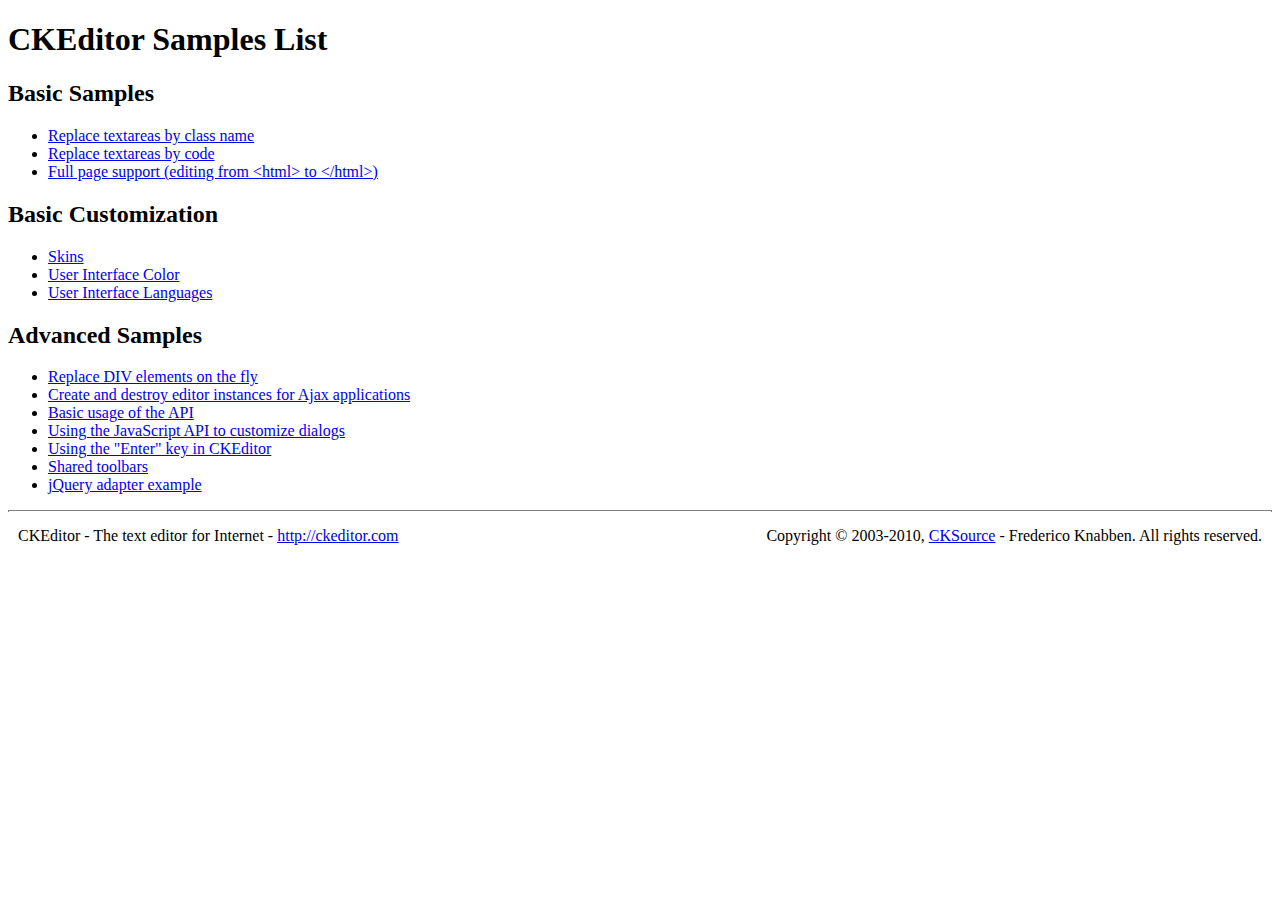
<file: administrator/ckeditor/_samples/index.html>
<!DOCTYPE html PUBLIC "-//W3C//DTD XHTML 1.0 Transitional//EN" "http://www.w3.org/TR/xhtml1/DTD/xhtml1-transitional.dtd">
<!--
Copyright (c) 2003-2010, CKSource - Frederico Knabben. All rights reserved.
For licensing, see LICENSE.html or http://ckeditor.com/license
-->
<html xmlns="http://www.w3.org/1999/xhtml">
<head>
	<title>Samples List - CKEditor</title>
	<link type="text/css" rel="stylesheet" href="sample.css" />
</head>
<body>
	<h1>
		CKEditor Samples List
	</h1>
	<h2>
		Basic Samples
	</h2>
	<ul>
		<li><a href="replacebyclass.html">Replace textareas by class name</a></li>
		<li><a href="replacebycode.html">Replace textareas by code</a></li>
		<li><a href="fullpage.html">Full page support (editing from &lt;html&gt; to &lt;/html&gt;)</a></li>
	</ul>
	<h2>
		Basic Customization
	</h2>
	<ul>
		<li><a href="skins.html">Skins</a></li>
		<li><a href="ui_color.html">User Interface Color</a></li>
		<li><a href="ui_languages.html">User Interface Languages</a></li>
	</ul>
	<h2>
		Advanced Samples
	</h2>
	<ul>
		<li><a href="divreplace.html">Replace DIV elements on the fly</a>&nbsp; </li>
		<li><a href="ajax.html">Create and destroy editor instances for Ajax applications</a></li>
		<li><a href="api.html">Basic usage of the API</a></li>
		<li><a href="api_dialog.html">Using the JavaScript API to customize dialogs</a></li>
		<li><a href="enterkey.html">Using the "Enter" key in CKEditor</a></li>
		<li><a href="sharedspaces.html">Shared toolbars</a></li>
		<li><a href="jqueryadapter.html">jQuery adapter example</a></li>
	</ul>
	<div id="footer">
		<hr />
		<p>
			CKEditor - The text editor for Internet - <a href="http://ckeditor.com/">http://ckeditor.com</a>
		</p>
		<p id="copy">
			Copyright &copy; 2003-2010, <a href="http://cksource.com/">CKSource</a> - Frederico Knabben. All rights reserved.
		</p>
	</div>
</body>
</html>
</file>
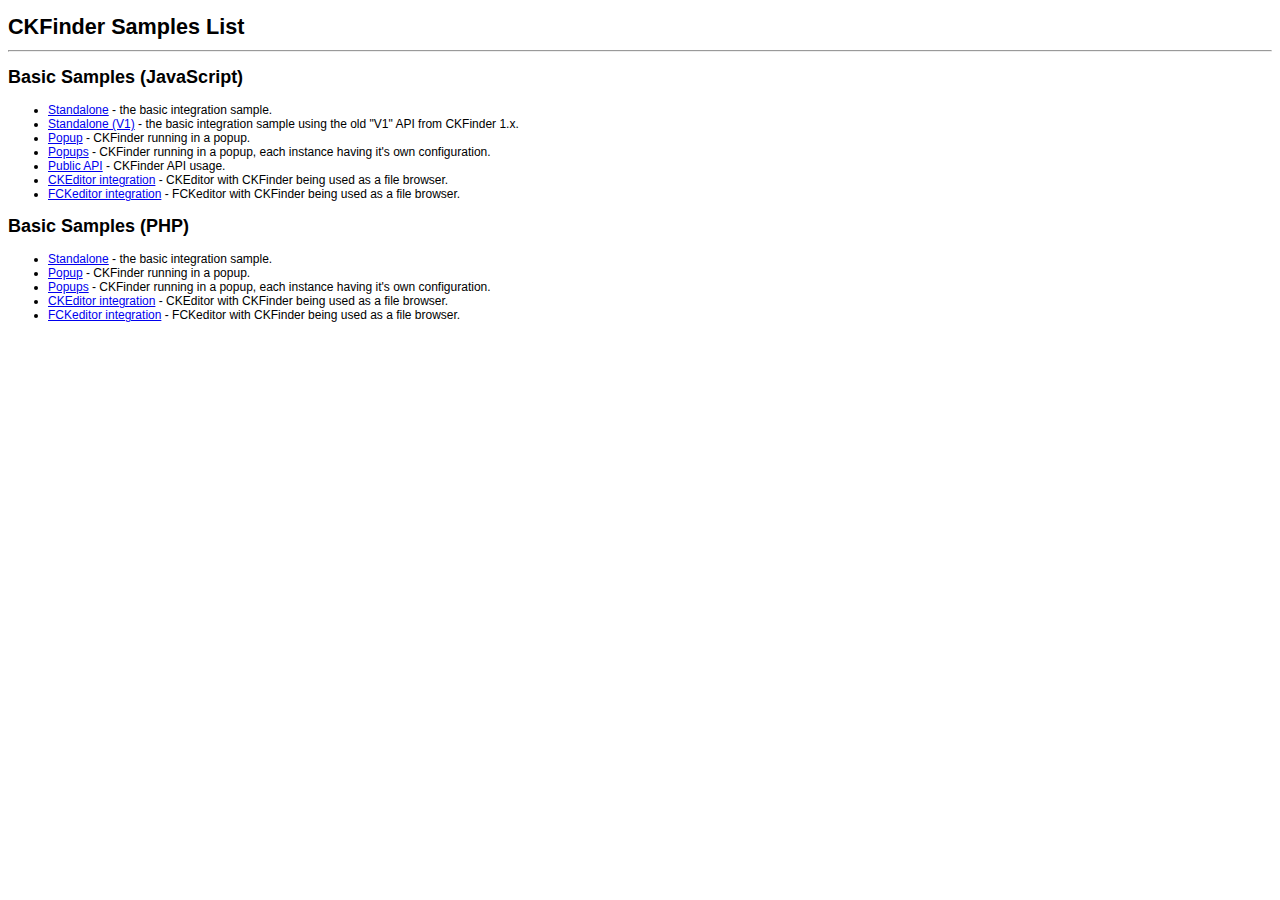
<file: administrator/ckfinder/_samples/index.html>
<!DOCTYPE html PUBLIC "-//W3C//DTD XHTML 1.0 Transitional//EN" "http://www.w3.org/TR/xhtml1/DTD/xhtml1-transitional.dtd">
<!--
 * CKFinder
 * ========
 * http://ckfinder.com
 * Copyright (C) 2007-2011, CKSource - Frederico Knabben. All rights reserved.
 *
 * The software, this file and its contents are subject to the CKFinder
 * License. Please read the license.txt file before using, installing, copying,
 * modifying or distribute this file or part of its contents. The contents of
 * this file is part of the Source Code of CKFinder.
-->
<html xmlns="http://www.w3.org/1999/xhtml">
<head>
	<title>CKFinder - Samples</title>
	<meta http-equiv="Content-Type" content="text/html; charset=utf-8" />
	<meta name="robots" content="noindex, nofollow" />
	<link href="sample.css" rel="stylesheet" type="text/css" />
</head>
<body>
	<h1>
		CKFinder Samples List
	</h1>
	<hr />
	<h2>
		Basic Samples (JavaScript)
	</h2>
	<ul>
		<li><a href="standalone.html">Standalone</a> - the basic integration sample.</li>
		<li><a href="standalone_v1.html">Standalone (V1)</a> - the basic integration sample using the old "V1" API from CKFinder 1.x.</li>
		<li><a href="popup.html">Popup</a> - CKFinder running in a popup.</li>
		<li><a href="popups.html">Popups</a> - CKFinder running in a popup, each instance having it's own configuration.</li>
		<li><a href="public_api.html">Public API</a> - CKFinder API usage.</li>
		<li><a href="ckeditor.html">CKEditor integration</a> - CKEditor with CKFinder being used as a file browser.</li>
		<li><a href="fckeditor.html">FCKeditor integration</a> - FCKeditor with CKFinder being used as a file browser.</li>
	</ul>
	<h2>
		Basic Samples (PHP)
	</h2>
	<ul>
		<li><a href="php/standalone.php">Standalone</a> - the basic integration sample.</li>
		<li><a href="php/popup.php">Popup</a> - CKFinder running in a popup.</li>
		<li><a href="php/popups.php">Popups</a> - CKFinder running in a popup, each instance having it's own configuration.</li>
		<li><a href="php/ckeditor.php">CKEditor integration</a> - CKEditor with CKFinder being used as a file browser.</li>
		<li><a href="php/fckeditor.php">FCKeditor integration</a> - FCKeditor with CKFinder being used as a file browser.</li>
	</ul>
</body>
</html>
</file>
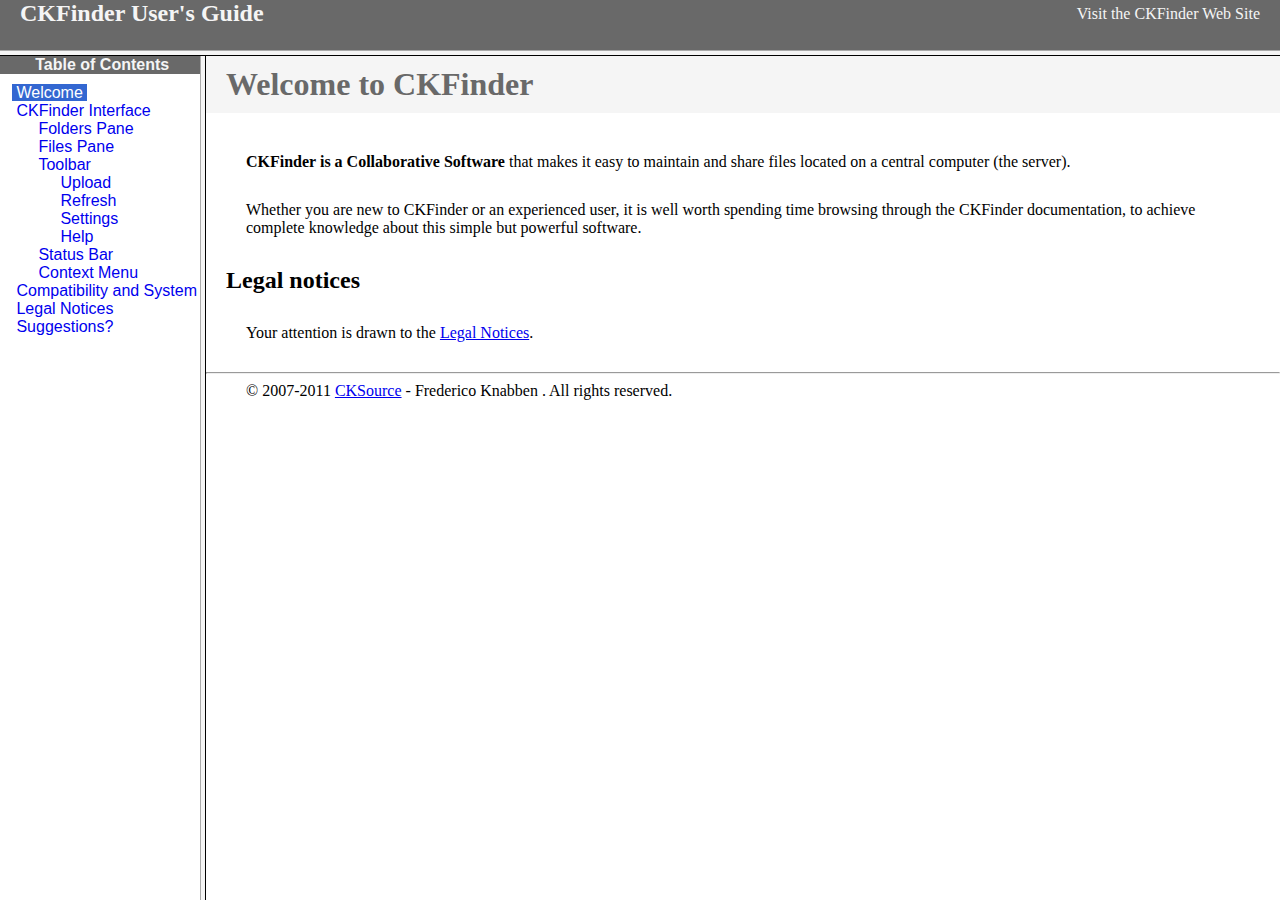
<file: administrator/ckfinder/help/en/index.html>
<!DOCTYPE HTML PUBLIC "-//W3C//DTD HTML	4.0	Transitional//EN">
<html xmlns="http://www.w3.org/1999/xhtml">
<head>
	<title>CKFinder User's Guide</title>
</head>
<frameset rows="50,*"  bordercolor="#f5f5f5">
	<frame src="files/header.html" noresize="1" frameborder="0" bordercolor="#f5f5f5"></frame>
	<frameset cols="200,*">
			<frame src="files/toc.html" bordercolor="#f5f5f5"></frame>
			<frame src="files/001.html" name="CKDocsMain" bordercolor="#f5f5f5"></frame>
	</frameset>
</frameset>
</html>
</file>
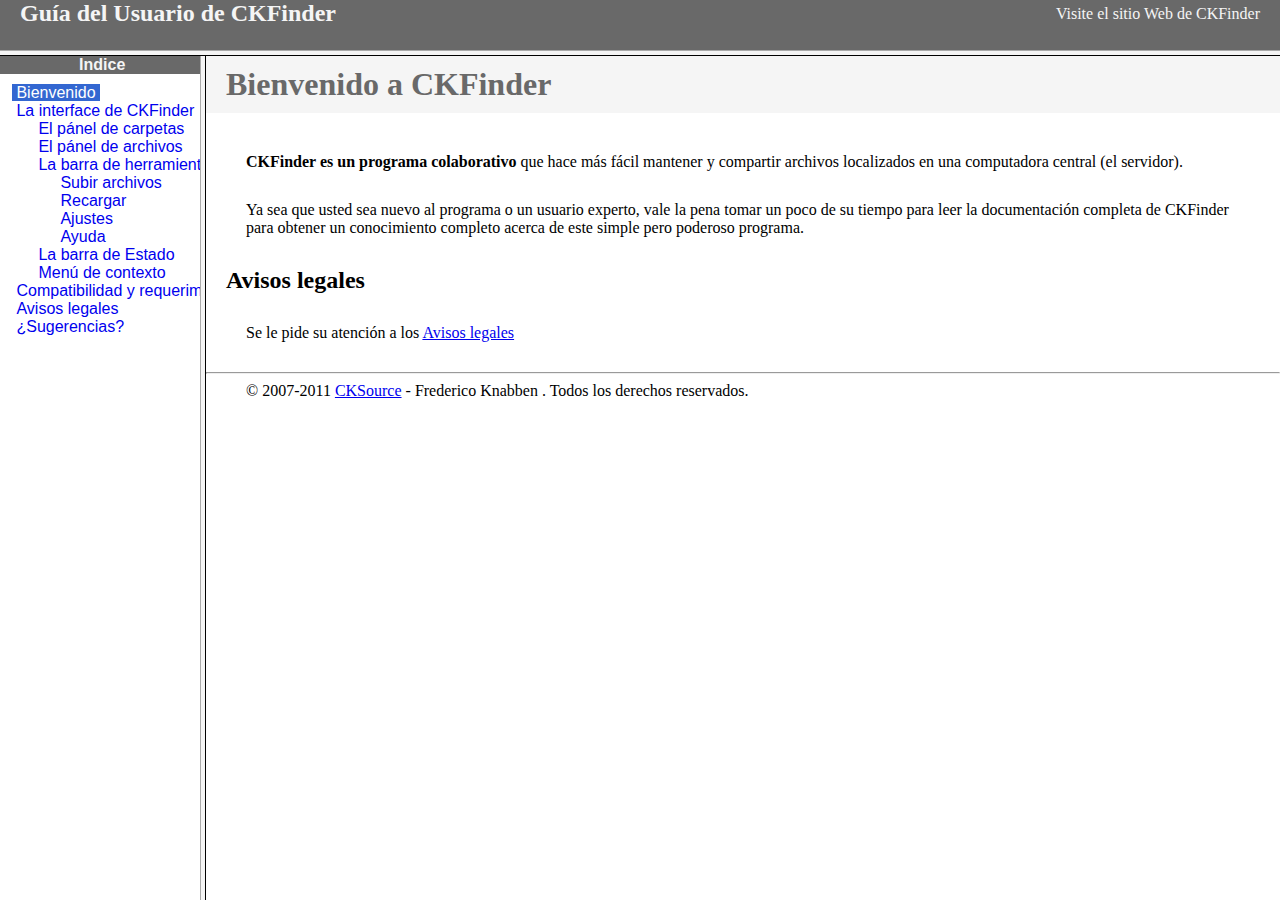
<file: administrator/ckfinder/help/es-mx/index.html>
<!DOCTYPE HTML PUBLIC "-//W3C//DTD HTML	4.0	Transitional//EN">
<html xmlns="http://www.w3.org/1999/xhtml">
<head>
	<title>Gu&iacute;a para el usuario de CKFinder</title>
	<meta http-equiv="Content-Type" content="text/html; charset=utf-8" />
</head>
<frameset rows="50,*"  bordercolor="#f5f5f5">
	<frame src="files/header.html" noresize="1" frameborder="0" bordercolor="#f5f5f5"></frame>
	<frameset cols="200,*">
			<frame src="files/toc.html" bordercolor="#f5f5f5"></frame>
			<frame src="files/001.html" name="CKDocsMain" bordercolor="#f5f5f5"></frame>
	</frameset>
</frameset><noframes></noframes>
</html>
</file>
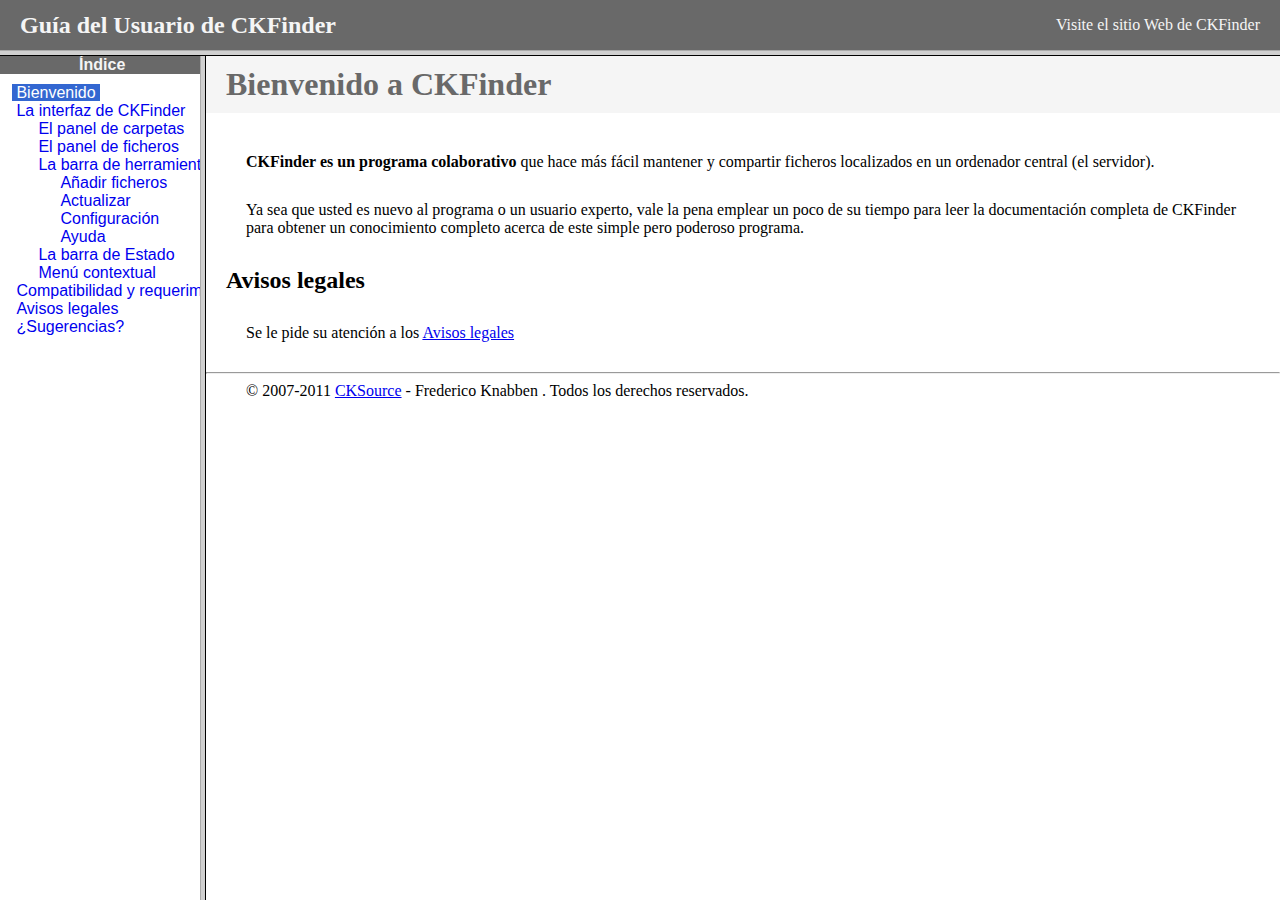
<file: administrator/ckfinder/help/es/index.html>
<!DOCTYPE HTML PUBLIC "-//W3C//DTD HTML 4.01 Frameset//EN"
   "http://www.w3.org/TR/html4/frameset.dtd">
<html lang="es">
<head>
	<title>Gu&iacute;a para el usuario de CKFinder</title>
	<meta http-equiv="Content-Type" content="text/html; charset=utf-8" />
	<style type="text/css">
		frame {border-color:#f5f5f5}
	</style>
</head>
<frameset rows="50,*">
	<frame src="files/header.html" noresize frameborder="0">
	<frameset cols="200,*">
			<frame src="files/toc.html">
			<frame src="files/001.html" name="CKDocsMain">
	</frameset>
</frameset>
</html>
</file>
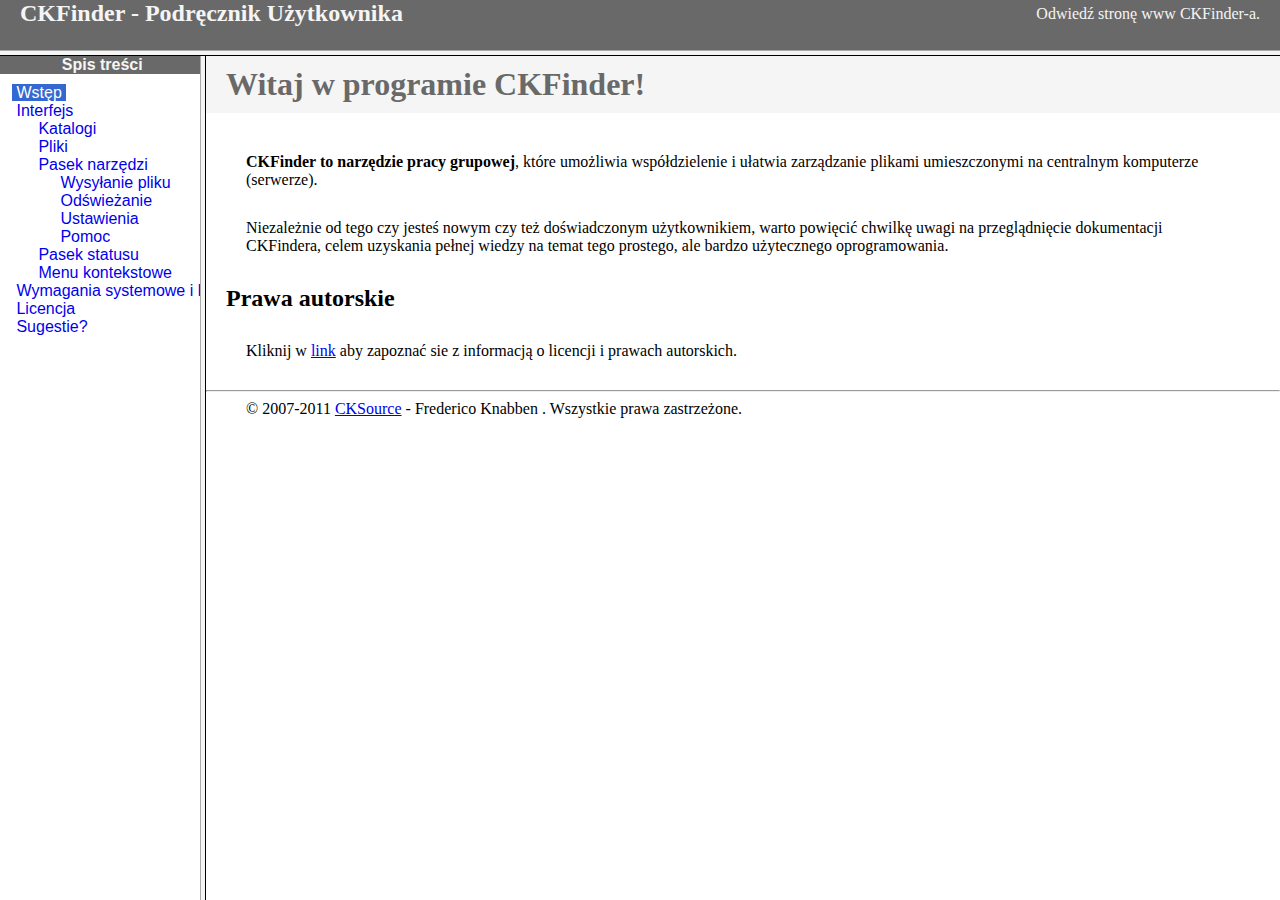
<file: administrator/ckfinder/help/pl/index.html>
<!DOCTYPE HTML PUBLIC "-//W3C//DTD HTML	4.0	Transitional//EN">
<html xmlns="http://www.w3.org/1999/xhtml">
<head>
	<title>CKFinder - Podręcznik Użytkownika</title>
	<meta http-equiv="Content-Type" content="text/html; charset=utf-8" />
</head>
<frameset rows="50,*"  bordercolor="#f5f5f5">
	<frame src="files/header.html" noresize="1" frameborder="0" bordercolor="#f5f5f5"></frame>
	<frameset cols="200,*">
			<frame src="files/toc.html" bordercolor="#f5f5f5"></frame>
			<frame src="files/001.html" name="CKDocsMain" bordercolor="#f5f5f5"></frame>
	</frameset>
</frameset>
</html>
</file>
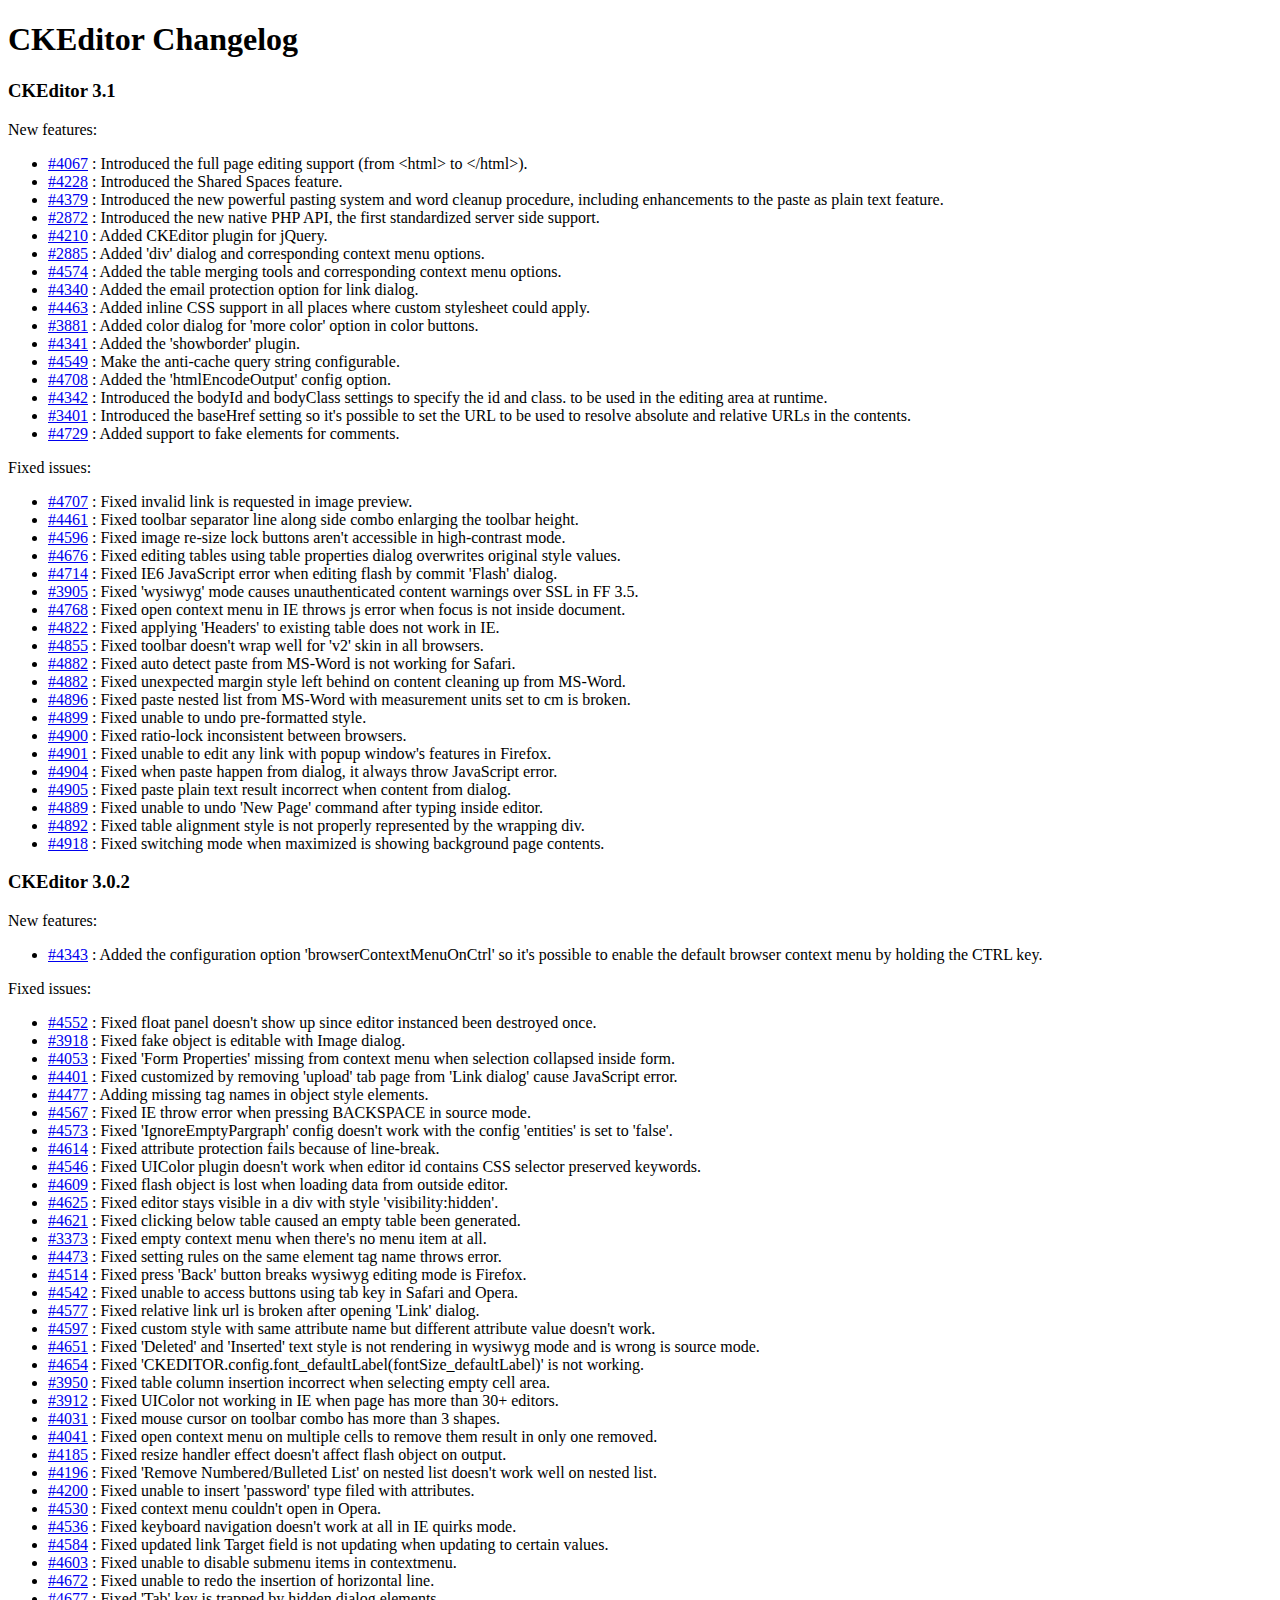
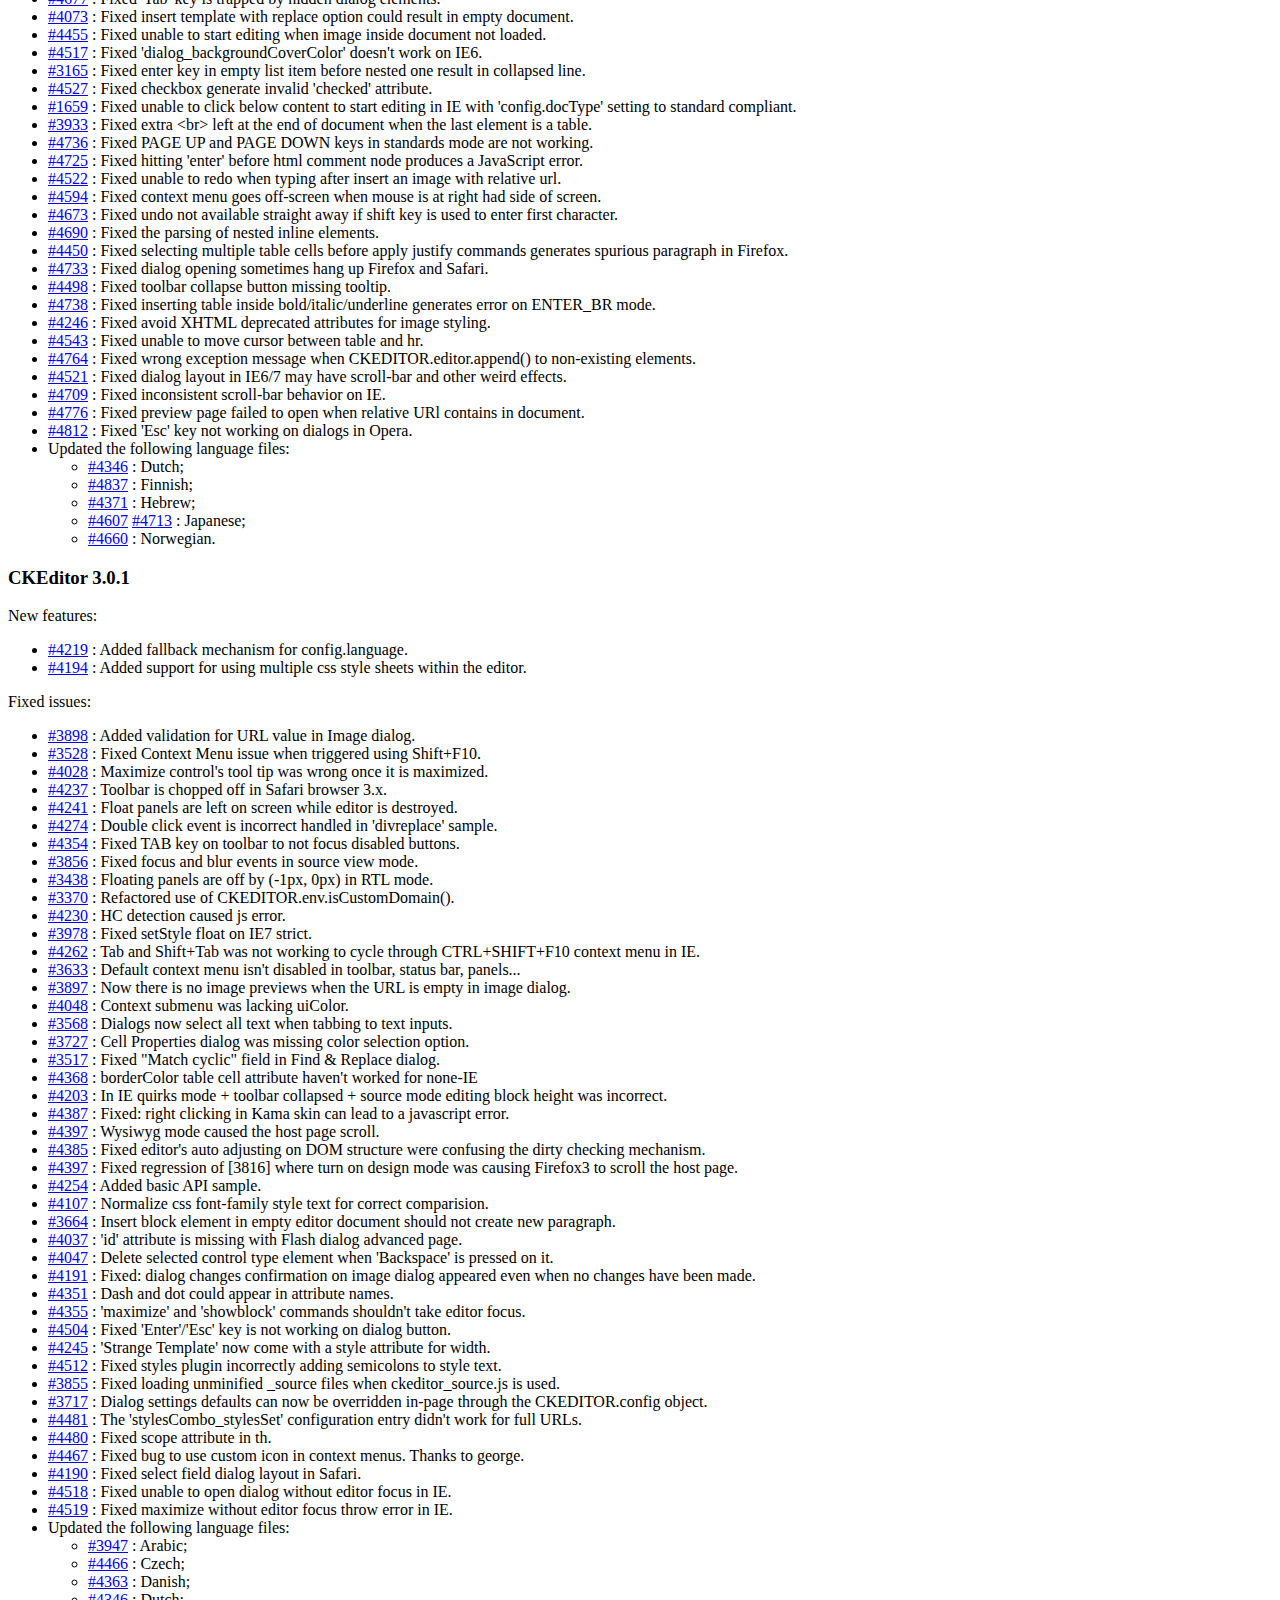
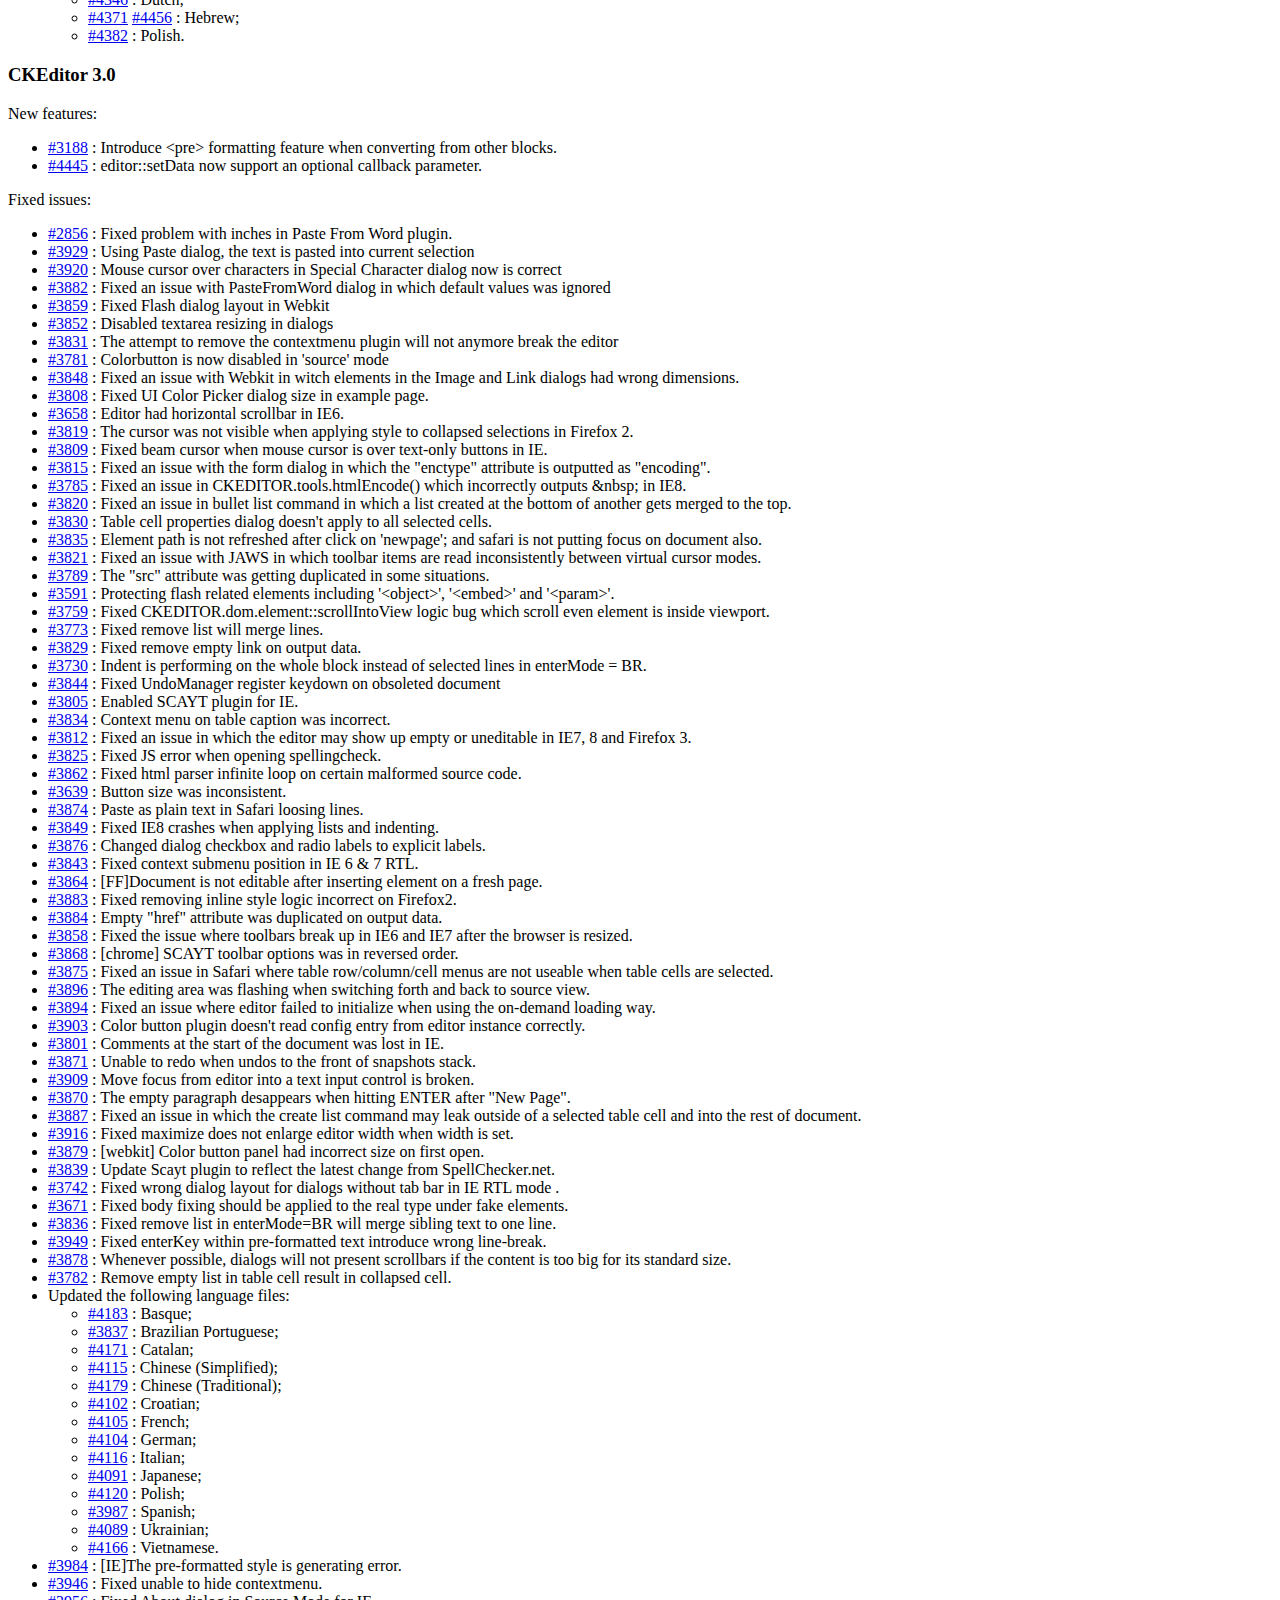
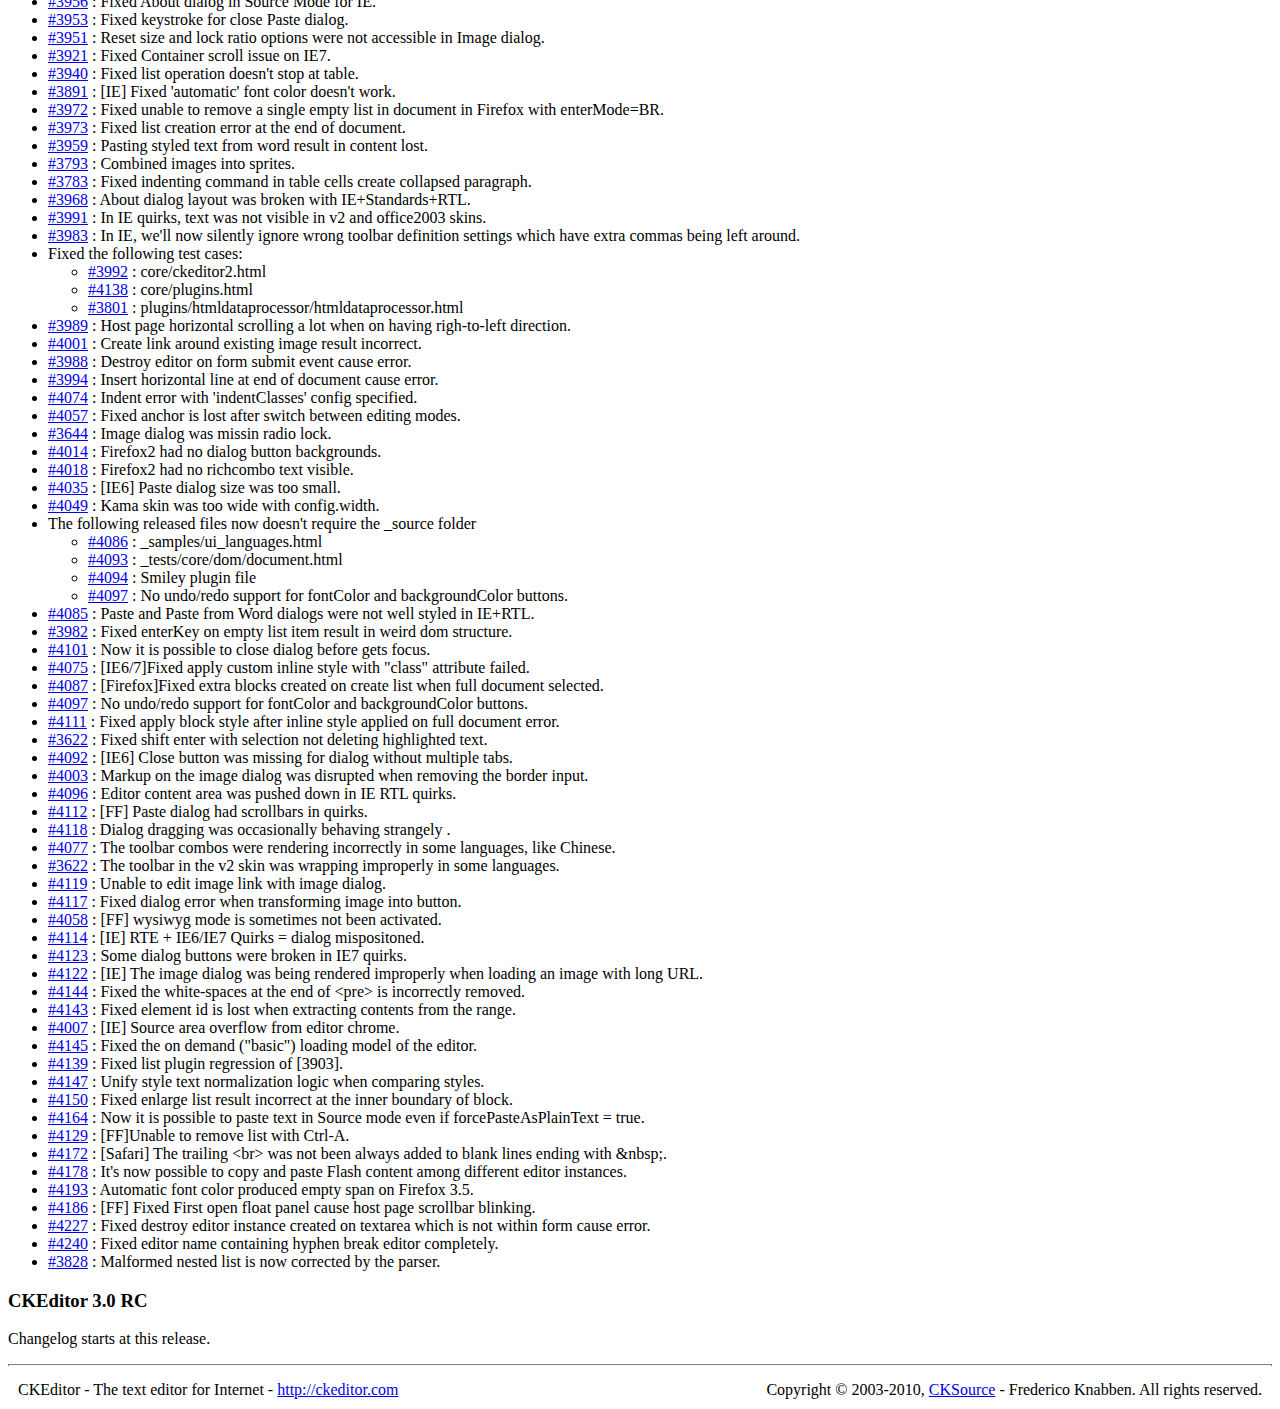
<file: administrator/ckeditor/CHANGES.html>
<!DOCTYPE html PUBLIC "-//W3C//DTD XHTML 1.0 Transitional//EN" "http://www.w3.org/TR/xhtml1/DTD/xhtml1-transitional.dtd">
<!--
Copyright (c) 2003-2010, CKSource - Frederico Knabben. All rights reserved.
For licensing, see LICENSE.html or http://ckeditor.com/license
-->
<html xmlns="http://www.w3.org/1999/xhtml">
<head>
	<title>Changelog - CKEditor</title>
	<meta http-equiv="content-type" content="text/html; charset=utf-8" />
	<style type="text/css">

#footer hr
{
	margin: 10px 0 15px 0;
	height: 1px;
	border: solid 1px gray;
	border-bottom: none;
}

#footer p
{
	margin: 0 10px 10px 10px;
	float: left;
}

#footer #copy
{
	float: right;
}

	</style>
</head>
<body>
	<h1>
		CKEditor Changelog
	</h1>
	<h3>
		CKEditor 3.1</h3>
	<p>
		New features:</p>
	<ul>
		<li><a href="http://dev.fckeditor.net/ticket/4067">#4067</a> : Introduced the full page editing support (from &lt;html&gt; to &lt;/html&gt;).</li>
		<li><a href="http://dev.fckeditor.net/ticket/4228">#4228</a> : Introduced the Shared Spaces feature.</li>
		<li><a href="http://dev.fckeditor.net/ticket/4379">#4379</a> : Introduced the new powerful pasting system and word cleanup procedure, including enhancements to the paste as plain text feature.</li>
		<li><a href="http://dev.fckeditor.net/ticket/2872">#2872</a> : Introduced the new native PHP API, the first standardized server side support.</li>
		<li><a href="http://dev.fckeditor.net/ticket/4210">#4210</a> : Added CKEditor plugin for jQuery.</li>
		<li><a href="http://dev.fckeditor.net/ticket/2885">#2885</a> : Added 'div' dialog and corresponding context menu options.</li>
		<li><a href="http://dev.fckeditor.net/ticket/4574">#4574</a> : Added the table merging tools and corresponding context menu options.</li>
		<li><a href="http://dev.fckeditor.net/ticket/4340">#4340</a> : Added the email protection option for link dialog.</li>
		<li><a href="http://dev.fckeditor.net/ticket/4463">#4463</a> : Added inline CSS support in all places where custom stylesheet could apply.</li>
		<li><a href="http://dev.fckeditor.net/ticket/3881">#3881</a> : Added color dialog for 'more color' option in color buttons.</li>
		<li><a href="http://dev.fckeditor.net/ticket/4341">#4341</a> : Added the 'showborder' plugin.</li>
		<li><a href="http://dev.fckeditor.net/ticket/4549">#4549</a> : Make the anti-cache query string configurable.</li>
		<li><a href="http://dev.fckeditor.net/ticket/4708">#4708</a> : Added the 'htmlEncodeOutput' config option.</li>
		<li><a href="http://dev.fckeditor.net/ticket/4342">#4342</a> : Introduced the bodyId and bodyClass settings to specify the id and class. to be used in the editing area at runtime.</li>
		<li><a href="http://dev.fckeditor.net/ticket/3401">#3401</a> : Introduced the baseHref setting so it's possible to set the URL to be used to resolve absolute and relative URLs in the contents.</li>
		<li><a href="http://dev.fckeditor.net/ticket/4729">#4729</a> : Added support to fake elements for comments.</li>
	</ul>
	<p>
		Fixed issues:</p>
	<ul>
		<li><a href="http://dev.fckeditor.net/ticket/4707">#4707</a> : Fixed invalid link is requested in image preview.</li>
		<li><a href="http://dev.fckeditor.net/ticket/4461">#4461</a> : Fixed toolbar separator line along side combo enlarging the toolbar height.</li>
		<li><a href="http://dev.fckeditor.net/ticket/4596">#4596</a> : Fixed image re-size lock buttons aren't accessible in high-contrast mode.</li>
		<li><a href="http://dev.fckeditor.net/ticket/4676">#4676</a> : Fixed editing tables using table properties dialog overwrites original style values.</li>
		<li><a href="http://dev.fckeditor.net/ticket/4714">#4714</a> : Fixed IE6 JavaScript error when editing flash by commit 'Flash' dialog.</li>
		<li><a href="http://dev.fckeditor.net/ticket/3905">#3905</a> : Fixed 'wysiwyg' mode causes unauthenticated content warnings over SSL in FF 3.5.</li>
		<li><a href="http://dev.fckeditor.net/ticket/4768">#4768</a> : Fixed open context menu in IE throws js error when focus is not inside document.</li>
		<li><a href="http://dev.fckeditor.net/ticket/4822">#4822</a> : Fixed applying 'Headers' to existing table does not work in IE.</li>
		<li><a href="http://dev.fckeditor.net/ticket/4855">#4855</a> : Fixed toolbar doesn't wrap well for 'v2' skin in all browsers.</li>
		<li><a href="http://dev.fckeditor.net/ticket/4882">#4882</a> : Fixed auto detect paste from MS-Word is not working for Safari.</li>
		<li><a href="http://dev.fckeditor.net/ticket/4882">#4882</a> : Fixed unexpected margin style left behind on content cleaning up from MS-Word.</li>
		<li><a href="http://dev.fckeditor.net/ticket/4896">#4896</a> : Fixed paste nested list from MS-Word with measurement units set to cm is broken.</li>
		<li><a href="http://dev.fckeditor.net/ticket/4899">#4899</a> : Fixed unable to undo pre-formatted style.</li>
		<li><a href="http://dev.fckeditor.net/ticket/4900">#4900</a> : Fixed ratio-lock inconsistent between browsers.</li>
		<li><a href="http://dev.fckeditor.net/ticket/4901">#4901</a> : Fixed unable to edit any link with popup window's features in Firefox.</li>
		<li><a href="http://dev.fckeditor.net/ticket/4904">#4904</a> : Fixed when paste happen from dialog, it always throw JavaScript error.</li>
		<li><a href="http://dev.fckeditor.net/ticket/4905">#4905</a> : Fixed paste plain text result incorrect when content from dialog.</li>
		<li><a href="http://dev.fckeditor.net/ticket/4889">#4889</a> : Fixed unable to undo 'New Page' command after typing inside editor.</li>
		<li><a href="http://dev.fckeditor.net/ticket/4892">#4892</a> : Fixed table alignment style is not properly represented by the wrapping div.</li>
		<li><a href="http://dev.fckeditor.net/ticket/4918">#4918</a> : Fixed switching mode when maximized is showing background page contents.</li>
	</ul>
	<h3>
		CKEditor 3.0.2</h3>
	<p>
		New features:</p>
	<ul>
		<li><a href="http://dev.fckeditor.net/ticket/4343">#4343</a> : Added the configuration option &#39;browserContextMenuOnCtrl&#39; so it&#39;s possible to enable the default browser context menu by holding the CTRL key.</li>
	</ul>
	<p>
		Fixed issues:</p>
	<ul>
		<li><a href="http://dev.fckeditor.net/ticket/4552">#4552</a> : Fixed float panel doesn't show up since editor instanced been destroyed once.</li>
		<li><a href="http://dev.fckeditor.net/ticket/3918">#3918</a> : Fixed fake object is editable with Image dialog.</li>
		<li><a href="http://dev.fckeditor.net/ticket/4053">#4053</a> : Fixed 'Form Properties' missing from context menu when selection collapsed inside form.</li>
		<li><a href="http://dev.fckeditor.net/ticket/4401">#4401</a> : Fixed customized by removing 'upload' tab page from 'Link dialog' cause JavaScript error.</li>
		<li><a href="http://dev.fckeditor.net/ticket/4477">#4477</a> : Adding missing tag names in object style elements.</li>
		<li><a href="http://dev.fckeditor.net/ticket/4567">#4567</a> : Fixed IE throw error when pressing BACKSPACE in source mode.</li>
		<li><a href="http://dev.fckeditor.net/ticket/4573">#4573</a> : Fixed 'IgnoreEmptyPargraph' config doesn't work with the config 'entities' is set to 'false'.</li>
		<li><a href="http://dev.fckeditor.net/ticket/4614">#4614</a> : Fixed attribute protection fails because of line-break.</li>
		<li><a href="http://dev.fckeditor.net/ticket/4546">#4546</a> : Fixed UIColor plugin doesn't work when editor id contains CSS selector preserved keywords.</li>
		<li><a href="http://dev.fckeditor.net/ticket/4609">#4609</a> : Fixed flash object is lost when loading data from outside editor.</li>
		<li><a href="http://dev.fckeditor.net/ticket/4625">#4625</a> : Fixed editor stays visible in a div with style 'visibility:hidden'.</li>
		<li><a href="http://dev.fckeditor.net/ticket/4621">#4621</a> : Fixed clicking below table caused an empty table been generated.</li>
		<li><a href="http://dev.fckeditor.net/ticket/3373">#3373</a> : Fixed empty context menu when there's no menu item at all.</li>
		<li><a href="http://dev.fckeditor.net/ticket/4473">#4473</a> : Fixed setting rules on the same element tag name throws error.</li>
		<li><a href="http://dev.fckeditor.net/ticket/4514">#4514</a> : Fixed press 'Back' button breaks wysiwyg editing mode is Firefox.</li>
		<li><a href="http://dev.fckeditor.net/ticket/4542">#4542</a> : Fixed unable to access buttons using tab key in Safari and Opera.</li>
		<li><a href="http://dev.fckeditor.net/ticket/4577">#4577</a> : Fixed relative link url is broken after opening 'Link' dialog.</li>
		<li><a href="http://dev.fckeditor.net/ticket/4597">#4597</a> : Fixed custom style with same attribute name but different attribute value doesn't work.</li>
		<li><a href="http://dev.fckeditor.net/ticket/4651">#4651</a> : Fixed 'Deleted' and 'Inserted' text style is not rendering in wysiwyg mode and is wrong is source mode.</li>
		<li><a href="http://dev.fckeditor.net/ticket/4654">#4654</a> : Fixed 'CKEDITOR.config.font_defaultLabel(fontSize_defaultLabel)' is not working.</li>
		<li><a href="http://dev.fckeditor.net/ticket/3950">#3950</a> : Fixed table column insertion incorrect when selecting empty cell area.</li>
		<li><a href="http://dev.fckeditor.net/ticket/3912">#3912</a> : Fixed UIColor not working in IE when page has more than 30+ editors.</li>
		<li><a href="http://dev.fckeditor.net/ticket/4031">#4031</a> : Fixed mouse cursor on toolbar combo has more than 3 shapes.</li>
		<li><a href="http://dev.fckeditor.net/ticket/4041">#4041</a> : Fixed open context menu on multiple cells to remove them result in only one removed.</li>
		<li><a href="http://dev.fckeditor.net/ticket/4185">#4185</a> : Fixed resize handler effect doesn't affect flash object on output.</li>
		<li><a href="http://dev.fckeditor.net/ticket/4196">#4196</a> : Fixed 'Remove Numbered/Bulleted List' on nested list doesn't work well on nested list.</li>
		<li><a href="http://dev.fckeditor.net/ticket/4200">#4200</a> : Fixed unable to insert 'password' type filed with attributes.</li>
		<li><a href="http://dev.fckeditor.net/ticket/4530">#4530</a> : Fixed context menu couldn't open in Opera.</li>
		<li><a href="http://dev.fckeditor.net/ticket/4536">#4536</a> : Fixed keyboard navigation doesn't work at all in IE quirks mode.</li>
		<li><a href="http://dev.fckeditor.net/ticket/4584">#4584</a> : Fixed updated link Target field is not updating when updating to certain values.</li>
		<li><a href="http://dev.fckeditor.net/ticket/4603">#4603</a> : Fixed unable to disable submenu items in contextmenu.</li>
		<li><a href="http://dev.fckeditor.net/ticket/4672">#4672</a> : Fixed unable to redo the insertion of horizontal line.</li>
		<li><a href="http://dev.fckeditor.net/ticket/4677">#4677</a> : Fixed 'Tab' key is trapped by hidden dialog elements.</li>
		<li><a href="http://dev.fckeditor.net/ticket/4073">#4073</a> : Fixed insert template with replace option could result in empty document.</li>
		<li><a href="http://dev.fckeditor.net/ticket/4455">#4455</a> : Fixed unable to start editing when image inside document not loaded.</li>
		<li><a href="http://dev.fckeditor.net/ticket/4517">#4517</a> : Fixed 'dialog_backgroundCoverColor' doesn't work on IE6.</li>
		<li><a href="http://dev.fckeditor.net/ticket/3165">#3165</a> : Fixed enter key in empty list item before nested one result in collapsed line.</li>
		<li><a href="http://dev.fckeditor.net/ticket/4527">#4527</a> : Fixed checkbox generate invalid 'checked' attribute.</li>
		<li><a href="http://dev.fckeditor.net/ticket/1659">#1659</a> : Fixed unable to click below content to start editing in IE with 'config.docType' setting to standard compliant.</li>
		<li><a href="http://dev.fckeditor.net/ticket/3933">#3933</a> : Fixed extra &lt;br&gt; left at the end of document when the last element is a table.</li>
		<li><a href="http://dev.fckeditor.net/ticket/4736">#4736</a> : Fixed PAGE UP and PAGE DOWN keys in standards mode are not working.</li>
		<li><a href="http://dev.fckeditor.net/ticket/4725">#4725</a> : Fixed hitting 'enter' before html comment node produces a JavaScript error.</li>
		<li><a href="http://dev.fckeditor.net/ticket/4522">#4522</a> : Fixed unable to redo when typing after insert an image with relative url.</li>
		<li><a href="http://dev.fckeditor.net/ticket/4594">#4594</a> : Fixed context menu goes off-screen when mouse is at right had side of screen.</li>
		<li><a href="http://dev.fckeditor.net/ticket/4673">#4673</a> : Fixed undo not available straight away if shift key is used to enter first character.</li>
		<li><a href="http://dev.fckeditor.net/ticket/4690">#4690</a> : Fixed the parsing of nested inline elements.</li>
		<li><a href="http://dev.fckeditor.net/ticket/4450">#4450</a> : Fixed selecting multiple table cells before apply justify commands generates spurious paragraph in Firefox.</li>
		<li><a href="http://dev.fckeditor.net/ticket/4733">#4733</a> : Fixed dialog opening sometimes hang up Firefox and Safari.</li>
		<li><a href="http://dev.fckeditor.net/ticket/4498">#4498</a> : Fixed toolbar collapse button missing tooltip.</li>
		<li><a href="http://dev.fckeditor.net/ticket/4738">#4738</a> : Fixed inserting table inside bold/italic/underline generates error on ENTER_BR mode.</li>
		<li><a href="http://dev.fckeditor.net/ticket/4246">#4246</a> : Fixed avoid XHTML deprecated attributes for image styling.</li>
		<li><a href="http://dev.fckeditor.net/ticket/4543">#4543</a> : Fixed unable to move cursor between table and hr.</li>
		<li><a href="http://dev.fckeditor.net/ticket/4764">#4764</a> : Fixed wrong exception message when CKEDITOR.editor.append() to non-existing elements.</li>
		<li><a href="http://dev.fckeditor.net/ticket/4521">#4521</a> : Fixed dialog layout in IE6/7 may have scroll-bar and other weird effects.</li>
		<li><a href="http://dev.fckeditor.net/ticket/4709">#4709</a> : Fixed inconsistent scroll-bar behavior on IE.</li>
		<li><a href="http://dev.fckeditor.net/ticket/4776">#4776</a> : Fixed preview page failed to open when relative URl contains in document.</li>
		<li><a href="http://dev.fckeditor.net/ticket/4812">#4812</a> : Fixed 'Esc' key not working on dialogs in Opera.</li>
		<li>Updated the following language files:<ul>
			<li><a href="http://dev.fckeditor.net/ticket/4346">#4346</a> : Dutch;</li>
			<li><a href="http://dev.fckeditor.net/ticket/4837">#4837</a> : Finnish;</li>
			<li><a href="http://dev.fckeditor.net/ticket/4371">#4371</a> : Hebrew;</li>
			<li><a href="http://dev.fckeditor.net/ticket/4371">#4607</a> <a href="http://dev.fckeditor.net/ticket/4713">#4713</a> : Japanese;</li>
			<li><a href="http://dev.fckeditor.net/ticket/4660">#4660</a> : Norwegian.</li>
		</ul></li>
	</ul>
	<h3>
		CKEditor 3.0.1</h3>
	<p>
		New features:</p>
	<ul>
		<li><a href="http://dev.fckeditor.net/ticket/4219">#4219</a> : Added fallback mechanism for config.language.</li>
		<li><a href="http://dev.fckeditor.net/ticket/4194">#4194</a> : Added support for using multiple css style sheets within the editor.</li>
	</ul>
	<p>
		Fixed issues:</p>
	<ul>
		<li><a href="http://dev.fckeditor.net/ticket/3898">#3898</a> : Added validation for URL value in Image dialog.</li>
		<li><a href="http://dev.fckeditor.net/ticket/3528">#3528</a> : Fixed Context Menu issue when triggered using Shift+F10.</li>
		<li><a href="http://dev.fckeditor.net/ticket/4028">#4028</a> : Maximize control's tool tip was wrong once it is maximized.</li>
		<li><a href="http://dev.fckeditor.net/ticket/4237">#4237</a> : Toolbar is chopped off in Safari browser 3.x.</li>
		<li><a href="http://dev.fckeditor.net/ticket/4241">#4241</a> : Float panels are left on screen while editor is destroyed.</li>
		<li><a href="http://dev.fckeditor.net/ticket/4274">#4274</a> : Double click event is incorrect handled in 'divreplace' sample.</li>
		<li><a href="http://dev.fckeditor.net/ticket/4354">#4354</a> : Fixed TAB key on toolbar to not focus disabled buttons.</li>
		<li><a href="http://dev.fckeditor.net/ticket/3856">#3856</a> : Fixed focus and blur events in source view mode.</li>
		<li><a href="http://dev.fckeditor.net/ticket/3438">#3438</a> : Floating panels are off by (-1px, 0px) in RTL mode.</li>
		<li><a href="http://dev.fckeditor.net/ticket/3370">#3370</a> : Refactored use of CKEDITOR.env.isCustomDomain().</li>
		<li><a href="http://dev.fckeditor.net/ticket/4230">#4230</a> : HC detection caused js error.</li>
		<li><a href="http://dev.fckeditor.net/ticket/3978">#3978</a> : Fixed setStyle float on IE7 strict.</li>
		<li><a href="http://dev.fckeditor.net/ticket/4262">#4262</a> : Tab and Shift+Tab was not working to cycle through CTRL+SHIFT+F10 context menu in IE.</li>
		<li><a href="http://dev.fckeditor.net/ticket/3633">#3633</a> : Default context menu isn't disabled in toolbar, status bar, panels...</li>
		<li><a href="http://dev.fckeditor.net/ticket/3897">#3897</a> : Now there is no image previews when the URL is empty in image dialog.</li>
		<li><a href="http://dev.fckeditor.net/ticket/4048">#4048</a> : Context submenu was lacking uiColor.</li>
		<li><a href="http://dev.fckeditor.net/ticket/3568">#3568</a> : Dialogs now select all text when tabbing to text inputs.</li>
		<li><a href="http://dev.fckeditor.net/ticket/3727">#3727</a> : Cell Properties dialog was missing color selection option.</li>
		<li><a href="http://dev.fckeditor.net/ticket/3517">#3517</a> : Fixed "Match cyclic" field in Find & Replace dialog.</li>
		<li><a href="http://dev.fckeditor.net/ticket/4368">#4368</a> : borderColor table cell attribute haven't worked for none-IE</li>
		<li><a href="http://dev.fckeditor.net/ticket/4203">#4203</a> : In IE quirks mode + toolbar collapsed + source mode editing block height was incorrect.</li>
		<li><a href="http://dev.fckeditor.net/ticket/4387">#4387</a> : Fixed: right clicking in Kama skin can lead to a javascript error.</li>
		<li><a href="http://dev.fckeditor.net/ticket/4397">#4397</a> : Wysiwyg mode caused the host page scroll.</li>
		<li><a href="http://dev.fckeditor.net/ticket/4385">#4385</a> : Fixed editor's auto adjusting on DOM structure were confusing the dirty checking mechanism.</li>
		<li><a href="http://dev.fckeditor.net/ticket/4397">#4397</a> : Fixed regression of [3816] where turn on design mode was causing Firefox3 to scroll the host page.</li>
		<li><a href="http://dev.fckeditor.net/ticket/4254">#4254</a> : Added basic API sample.</li>
		<li><a href="http://dev.fckeditor.net/ticket/4107">#4107</a> : Normalize css font-family style text for correct comparision.</li>
		<li><a href="http://dev.fckeditor.net/ticket/3664">#3664</a> : Insert block element in empty editor document should not create new paragraph.</li>
		<li><a href="http://dev.fckeditor.net/ticket/4037">#4037</a> : 'id' attribute is missing with Flash dialog advanced page.</li>
		<li><a href="http://dev.fckeditor.net/ticket/4047">#4047</a> : Delete selected control type element when 'Backspace' is pressed on it.</li>
		<li><a href="http://dev.fckeditor.net/ticket/4191">#4191</a> : Fixed: dialog changes confirmation on image dialog appeared even when no changes have been made.</li>
		<li><a href="http://dev.fckeditor.net/ticket/4351">#4351</a> : Dash and dot could appear in attribute names.</li>
		<li><a href="http://dev.fckeditor.net/ticket/4355">#4355</a> : 'maximize' and 'showblock' commands shouldn't take editor focus.</li>
		<li><a href="http://dev.fckeditor.net/ticket/4504">#4504</a> : Fixed 'Enter'/'Esc' key is not working on dialog button.</li>
		<li><a href="http://dev.fckeditor.net/ticket/4245">#4245</a> : 'Strange Template' now come with a style attribute for width.</li>
		<li><a href="http://dev.fckeditor.net/ticket/4512">#4512</a> : Fixed styles plugin incorrectly adding semicolons to style text.</li>
		<li><a href="http://dev.fckeditor.net/ticket/3855">#3855</a> : Fixed loading unminified _source files when ckeditor_source.js is used.</li>
		<li><a href="http://dev.fckeditor.net/ticket/3717">#3717</a> : Dialog settings defaults can now be overridden in-page through the CKEDITOR.config object.</li>
		<li><a href="http://dev.fckeditor.net/ticket/4481">#4481</a> : The 'stylesCombo_stylesSet' configuration entry didn't work for full URLs.</li>
		<li><a href="http://dev.fckeditor.net/ticket/4480">#4480</a> : Fixed scope attribute in th.</li>
		<li><a href="http://dev.fckeditor.net/ticket/4467">#4467</a> : Fixed bug to use custom icon in context menus. Thanks to george.</li>
		<li><a href="http://dev.fckeditor.net/ticket/4190">#4190</a> : Fixed select field dialog layout in Safari.</li>
		<li><a href="http://dev.fckeditor.net/ticket/4518">#4518</a> : Fixed unable to open dialog without editor focus in IE.</li>
		<li><a href="http://dev.fckeditor.net/ticket/4519">#4519</a> : Fixed maximize without editor focus throw error in IE.</li>
		<li>Updated the following language files:<ul>
			<li><a href="http://dev.fckeditor.net/ticket/3947">#3947</a> : Arabic;</li>
			<li><a href="http://dev.fckeditor.net/ticket/4466">#4466</a> : Czech;</li>
			<li><a href="http://dev.fckeditor.net/ticket/4363">#4363</a> : Danish;</li>
			<li><a href="http://dev.fckeditor.net/ticket/4346">#4346</a> : Dutch;</li>
			<li><a href="http://dev.fckeditor.net/ticket/4371">#4371</a> <a href="http://dev.fckeditor.net/ticket/4456">#4456</a> : Hebrew;</li>
			<li><a href="http://dev.fckeditor.net/ticket/4382">#4382</a> : Polish.</li>
		</ul></li>
	</ul>
	<h3>
		CKEditor 3.0</h3>
	<p>
		New features:</p>
	<ul>
	<li><a href="http://dev.fckeditor.net/ticket/3188">#3188</a> : Introduce
		&lt;pre&gt; formatting feature when converting from other blocks.</li>
	<li><a href="http://dev.fckeditor.net/ticket/4445">#4445</a> : editor::setData now support an optional callback parameter.</li>
	</ul>
	<p>
		Fixed issues:</p>
	<ul>
		<li><a href="http://dev.fckeditor.net/ticket/2856">#2856</a> : Fixed problem with inches in Paste From Word plugin.</li>
		<li><a href="http://dev.fckeditor.net/ticket/3929">#3929</a> : Using Paste dialog,
			the text is pasted into current selection</li>
		<li><a href="http://dev.fckeditor.net/ticket/3920">#3920</a> : Mouse cursor over characters in
			Special Character dialog now is correct</li>
		<li><a href="http://dev.fckeditor.net/ticket/3882">#3882</a> : Fixed an issue
			with PasteFromWord dialog in which default values was ignored</li>
		<li><a href="http://dev.fckeditor.net/ticket/3859">#3859</a> : Fixed Flash dialog layout in Webkit</li>
		<li><a href="http://dev.fckeditor.net/ticket/3852">#3852</a> : Disabled textarea resizing in dialogs</li>
		<li><a href="http://dev.fckeditor.net/ticket/3831">#3831</a> : The attempt to remove the contextmenu plugin
			will not anymore break the editor</li>
		<li><a href="http://dev.fckeditor.net/ticket/3781">#3781</a> : Colorbutton is now disabled in 'source' mode</li>
		<li><a href="http://dev.fckeditor.net/ticket/3848">#3848</a> : Fixed an issue with Webkit in witch
			elements in the Image and Link dialogs had wrong dimensions.</li>
		<li><a href="http://dev.fckeditor.net/ticket/3808">#3808</a> : Fixed UI Color Picker dialog size in example page.</li>
		<li><a href="http://dev.fckeditor.net/ticket/3658">#3658</a> : Editor had horizontal scrollbar in IE6.</li>
		<li><a href="http://dev.fckeditor.net/ticket/3819">#3819</a> : The cursor was not visible
			when applying style to collapsed selections in Firefox 2.</li>
		<li><a href="http://dev.fckeditor.net/ticket/3809">#3809</a> : Fixed beam cursor
			when mouse cursor is over text-only buttons in IE.</li>
		<li><a href="http://dev.fckeditor.net/ticket/3815">#3815</a> : Fixed an issue
			with the form dialog in which the "enctype" attribute is outputted as "encoding".</li>
		<li><a href="http://dev.fckeditor.net/ticket/3785">#3785</a> : Fixed an issue
			in CKEDITOR.tools.htmlEncode() which incorrectly outputs &amp;nbsp; in IE8.</li>
		<li><a href="http://dev.fckeditor.net/ticket/3820">#3820</a> : Fixed an issue in
			bullet list command in which a list created at the bottom of another gets merged to the top.
			</li>
		<li><a href="http://dev.fckeditor.net/ticket/3830">#3830</a> : Table cell properties dialog
			doesn't apply to all selected cells.</li>
		<li><a href="http://dev.fckeditor.net/ticket/3835">#3835</a> : Element path is not refreshed
			after click on 'newpage'; and safari is not putting focus on document also.
			</li>
		<li><a href="http://dev.fckeditor.net/ticket/3821">#3821</a> : Fixed an issue with JAWS in which
			toolbar items are read inconsistently between virtual cursor modes.</li>
		<li><a href="http://dev.fckeditor.net/ticket/3789">#3789</a> : The &quot;src&quot; attribute
			was getting duplicated in some situations.</li>
		<li><a href="http://dev.fckeditor.net/ticket/3591">#3591</a> : Protecting flash related elements
			including '&lt;object&gt;', '&lt;embed&gt;' and '&lt;param&gt;'.
			</li>
		<li><a href="http://dev.fckeditor.net/ticket/3759">#3759</a> : Fixed CKEDITOR.dom.element::scrollIntoView
			logic bug which scroll even element is inside viewport.
			</li>
		<li><a href="http://dev.fckeditor.net/ticket/3773">#3773</a> : Fixed remove list will merge lines.
			</li>
		<li><a href="http://dev.fckeditor.net/ticket/3829">#3829</a> : Fixed remove empty link on output data.</li>
		<li><a href="http://dev.fckeditor.net/ticket/3730">#3730</a> : Indent is performing on the whole
			block instead of selected lines in enterMode = BR.</li>
		<li><a href="http://dev.fckeditor.net/ticket/3844">#3844</a> : Fixed UndoManager register keydown on obsoleted document</li>
		<li><a href="http://dev.fckeditor.net/ticket/3805">#3805</a> : Enabled SCAYT plugin for IE.</li>
		<li><a href="http://dev.fckeditor.net/ticket/3834">#3834</a> : Context menu on table caption was incorrect.</li>
		<li><a href="http://dev.fckeditor.net/ticket/3812">#3812</a> : Fixed an issue in which the editor
			may show up empty or uneditable in IE7, 8 and Firefox 3.</li>
		<li><a href="http://dev.fckeditor.net/ticket/3825">#3825</a> : Fixed JS error when opening spellingcheck.</li>
		<li><a href="http://dev.fckeditor.net/ticket/3862">#3862</a> : Fixed html parser infinite loop on certain malformed
			source code.</li>
		<li><a href="http://dev.fckeditor.net/ticket/3639">#3639</a> : Button size was inconsistent.</li>
		<li><a href="http://dev.fckeditor.net/ticket/3874">#3874</a> : Paste as plain text in Safari loosing lines.</li>
		<li><a href="http://dev.fckeditor.net/ticket/3849">#3849</a> : Fixed IE8 crashes when applying lists and indenting.</li>
		<li><a href="http://dev.fckeditor.net/ticket/3876">#3876</a> : Changed dialog checkbox and radio labels to explicit labels.</li>
		<li><a href="http://dev.fckeditor.net/ticket/3843">#3843</a> : Fixed context submenu position in IE 6 & 7 RTL.</li>
		<li><a href="http://dev.fckeditor.net/ticket/3864">#3864</a> : [FF]Document is not editable after inserting element on a fresh page.</li>
		<li><a href="http://dev.fckeditor.net/ticket/3883">#3883</a> : Fixed removing inline style logic incorrect on Firefox2.</li>
		<li><a href="http://dev.fckeditor.net/ticket/3884">#3884</a> : Empty "href" attribute was duplicated on output data.</li>
		<li><a href="http://dev.fckeditor.net/ticket/3858">#3858</a> : Fixed the issue where toolbars
			break up in IE6 and IE7 after the browser is resized.</li>
		<li><a href="http://dev.fckeditor.net/ticket/3868">#3868</a> : [chrome] SCAYT toolbar options was in reversed order.</li>
		<li><a href="http://dev.fckeditor.net/ticket/3875">#3875</a> : Fixed an issue in Safari where
			table row/column/cell menus are not useable when table cells are selected.</li>
		<li><a href="http://dev.fckeditor.net/ticket/3896">#3896</a> : The editing area was
			flashing when switching forth and back to source view.</li>
		<li><a href="http://dev.fckeditor.net/ticket/3894">#3894</a> : Fixed an issue where editor failed to initialize when using the on-demand loading way.</li>
		<li><a href="http://dev.fckeditor.net/ticket/3903">#3903</a> : Color button plugin doesn't read config entry from editor instance correctly.</li>
		<li><a href="http://dev.fckeditor.net/ticket/3801">#3801</a> : Comments at the start of the document was lost in IE.</li>
		<li><a href="http://dev.fckeditor.net/ticket/3871">#3871</a> : Unable to redo when undos to the front of snapshots stack.</li>
		<li><a href="http://dev.fckeditor.net/ticket/3909">#3909</a> : Move focus from editor into a text input control is broken.</li>
		<li><a href="http://dev.fckeditor.net/ticket/3870">#3870</a> : The empty paragraph
			desappears when hitting ENTER after &quot;New Page&quot;.</li>
 		<li><a href="http://dev.fckeditor.net/ticket/3887">#3887</a> : Fixed an issue in which the create
 			list command may leak outside of a selected table cell and into the rest of document.</li>
 		<li><a href="http://dev.fckeditor.net/ticket/3916">#3916</a> : Fixed maximize does not enlarge editor width when width is set.</li>
		<li><a href="http://dev.fckeditor.net/ticket/3879">#3879</a> : [webkit] Color button panel had incorrect size on first open.</li>
		<li><a href="http://dev.fckeditor.net/ticket/3839">#3839</a> : Update Scayt plugin to reflect the latest change from SpellChecker.net.</li>
		<li><a href="http://dev.fckeditor.net/ticket/3742">#3742</a> : Fixed wrong dialog layout for dialogs without tab bar in IE RTL mode .</li>
		<li><a href="http://dev.fckeditor.net/ticket/3671">#3671</a> : Fixed body fixing should be applied to the real type under fake elements.</li>
		<li><a href="http://dev.fckeditor.net/ticket/3836">#3836</a> : Fixed remove list in enterMode=BR will merge sibling text to one line.</li>
		<li><a href="http://dev.fckeditor.net/ticket/3949">#3949</a> : Fixed enterKey within pre-formatted text introduce wrong line-break.</li>
		<li><a href="http://dev.fckeditor.net/ticket/3878">#3878</a> : Whenever possible,
		dialogs will not present scrollbars if the content is too big for its standard
		size.</li>
		<li><a href="http://dev.fckeditor.net/ticket/3782">#3782</a> : Remove empty list in table cell result in collapsed cell.</li>
		<li>Updated the following language files:<ul>
			<li><a href="http://dev.fckeditor.net/ticket/4183">#4183</a> : Basque;</li>
			<li><a href="http://dev.fckeditor.net/ticket/3837">#3837</a> : Brazilian Portuguese;</li>
			<li><a href="http://dev.fckeditor.net/ticket/4171">#4171</a> : Catalan;</li>
			<li><a href="http://dev.fckeditor.net/ticket/4115">#4115</a> : Chinese (Simplified);</li>
			<li><a href="http://dev.fckeditor.net/ticket/4179">#4179</a> : Chinese (Traditional);</li>
			<li><a href="http://dev.fckeditor.net/ticket/4102">#4102</a> : Croatian;</li>
			<li><a href="http://dev.fckeditor.net/ticket/4105">#4105</a> : French;</li>
			<li><a href="http://dev.fckeditor.net/ticket/4104">#4104</a> : German;</li>
			<li><a href="http://dev.fckeditor.net/ticket/4116">#4116</a> : Italian;</li>
			<li><a href="http://dev.fckeditor.net/ticket/4091">#4091</a> : Japanese;</li>
			<li><a href="http://dev.fckeditor.net/ticket/4120">#4120</a> : Polish;</li>
			<li><a href="http://dev.fckeditor.net/ticket/3987">#3987</a> : Spanish;</li>
			<li><a href="http://dev.fckeditor.net/ticket/4089">#4089</a> : Ukrainian;</li>
			<li><a href="http://dev.fckeditor.net/ticket/4166">#4166</a> : Vietnamese.</li>
		</ul></li>
		<li><a href="http://dev.fckeditor.net/ticket/3984">#3984</a> : [IE]The pre-formatted style is generating error.</li>
		<li><a href="http://dev.fckeditor.net/ticket/3946">#3946</a> : Fixed unable to hide contextmenu.</li>
		<li><a href="http://dev.fckeditor.net/ticket/3956">#3956</a> : Fixed About dialog in Source Mode for IE.</li>
		<li><a href="http://dev.fckeditor.net/ticket/3953">#3953</a> : Fixed keystroke for close Paste dialog.</li>
		<li><a href="http://dev.fckeditor.net/ticket/3951">#3951</a> : Reset size and lock ratio options were not accessible in Image dialog.</li>
		<li><a href="http://dev.fckeditor.net/ticket/3921">#3921</a> : Fixed Container scroll issue on IE7.</li>
		<li><a href="http://dev.fckeditor.net/ticket/3940">#3940</a> : Fixed list operation doesn't stop at table.</li>
		<li><a href="http://dev.fckeditor.net/ticket/3891">#3891</a> : [IE] Fixed 'automatic' font color doesn't work.</li>
		<li><a href="http://dev.fckeditor.net/ticket/3972">#3972</a> : Fixed unable to remove a single empty list in document in Firefox with enterMode=BR.</li>
		<li><a href="http://dev.fckeditor.net/ticket/3973">#3973</a> : Fixed list creation error at the end of document.</li>
		<li><a href="http://dev.fckeditor.net/ticket/3959">#3959</a> : Pasting styled text from word result in content lost.</li>
		<li><a href="http://dev.fckeditor.net/ticket/3793">#3793</a> : Combined images into sprites.</li>
		<li><a href="http://dev.fckeditor.net/ticket/3783">#3783</a> : Fixed indenting command in table cells create collapsed paragraph.</li>
		<li><a href="http://dev.fckeditor.net/ticket/3968">#3968</a> : About dialog layout was broken with IE+Standards+RTL.</li>
		<li><a href="http://dev.fckeditor.net/ticket/3991">#3991</a> : In IE quirks, text was not visible in v2 and office2003 skins.</li>
		<li><a href="http://dev.fckeditor.net/ticket/3983">#3983</a> : In IE, we&#39;ll now
			silently ignore wrong toolbar definition settings which have extra commas being
			left around.</li>
		<li>Fixed the following test cases:<ul>
			<li><a href="http://dev.fckeditor.net/ticket/3992">#3992</a> : core/ckeditor2.html</li>
			<li><a href="http://dev.fckeditor.net/ticket/4138">#4138</a> : core/plugins.html</li>
			<li><a href="http://dev.fckeditor.net/ticket/3801">#3801</a> : plugins/htmldataprocessor/htmldataprocessor.html</li>
		</ul></li>
		<li><a href="http://dev.fckeditor.net/ticket/3989">#3989</a> : Host page horizontal scrolling a lot when on having righ-to-left direction.</li>
		<li><a href="http://dev.fckeditor.net/ticket/4001">#4001</a> : Create link around existing image result incorrect.</li>
		<li><a href="http://dev.fckeditor.net/ticket/3988">#3988</a> : Destroy editor on form submit event cause error.</li>
		<li><a href="http://dev.fckeditor.net/ticket/3994">#3994</a> : Insert horizontal line at end of document cause error.</li>
		<li><a href="http://dev.fckeditor.net/ticket/4074">#4074</a> : Indent error with 'indentClasses' config specified.</li>
		<li><a href="http://dev.fckeditor.net/ticket/4057">#4057</a> : Fixed anchor is lost after switch between editing modes.</li>
		<li><a href="http://dev.fckeditor.net/ticket/3644">#3644</a> : Image dialog was missin radio lock.</li>
		<li><a href="http://dev.fckeditor.net/ticket/4014">#4014</a> : Firefox2 had no dialog button backgrounds.</li>
		<li><a href="http://dev.fckeditor.net/ticket/4018">#4018</a> : Firefox2 had no richcombo text visible.</li>
		<li><a href="http://dev.fckeditor.net/ticket/4035">#4035</a> : [IE6] Paste dialog size was too small.</li>
		<li><a href="http://dev.fckeditor.net/ticket/4049">#4049</a> : Kama skin was too wide with config.width.</li>
		<li>The following released files now doesn't require the _source folder<ul>
			<li><a href="http://dev.fckeditor.net/ticket/4086">#4086</a> : _samples/ui_languages.html</li>
			<li><a href="http://dev.fckeditor.net/ticket/4093">#4093</a> : _tests/core/dom/document.html</li>
			<li><a href="http://dev.fckeditor.net/ticket/4094">#4094</a> : Smiley plugin file</li>
			<li><a href="http://dev.fckeditor.net/ticket/4097">#4097</a> : No undo/redo support for fontColor and backgroundColor buttons.</li>
		</ul></li>
		<li><a href="http://dev.fckeditor.net/ticket/4085">#4085</a> : Paste and Paste from Word dialogs were not well styled in IE+RTL.</li>
		<li><a href="http://dev.fckeditor.net/ticket/3982">#3982</a> : Fixed enterKey on empty list item result in weird dom structure.</li>
		<li><a href="http://dev.fckeditor.net/ticket/4101">#4101</a> : Now it is possible to close dialog before gets focus.</li>
		<li><a href="http://dev.fckeditor.net/ticket/4075">#4075</a> : [IE6/7]Fixed apply custom inline style with "class" attribute failed.</li>
		<li><a href="http://dev.fckeditor.net/ticket/4087">#4087</a> : [Firefox]Fixed extra blocks created on create list when full document selected.</li>
		<li><a href="http://dev.fckeditor.net/ticket/4097">#4097</a> : No undo/redo support for fontColor and backgroundColor buttons.</li>
		<li><a href="http://dev.fckeditor.net/ticket/4111">#4111</a> : Fixed apply block style after inline style applied on full document error.</li>
		<li><a href="http://dev.fckeditor.net/ticket/3622">#3622</a> : Fixed shift enter with selection not deleting highlighted text.</li>
		<li><a href="http://dev.fckeditor.net/ticket/4092">#4092</a> : [IE6] Close button was missing for dialog without multiple tabs.</li>
		<li><a href="http://dev.fckeditor.net/ticket/4003">#4003</a> : Markup on the image dialog was disrupted when removing the border input.</li>
		<li><a href="http://dev.fckeditor.net/ticket/4096">#4096</a> : Editor content area was pushed down in IE RTL quirks.</li>
		<li><a href="http://dev.fckeditor.net/ticket/4112">#4112</a> : [FF] Paste dialog had scrollbars in quirks.</li>
		<li><a href="http://dev.fckeditor.net/ticket/4118">#4118</a> : Dialog dragging was
			occasionally behaving strangely .</li>
		<li><a href="http://dev.fckeditor.net/ticket/4077">#4077</a> : The toolbar combos
			were rendering incorrectly in some languages, like Chinese.</li>
		<li><a href="http://dev.fckeditor.net/ticket/3622">#3622</a> : The toolbar in the v2
			skin was wrapping improperly in some languages.</li>
		<li><a href="http://dev.fckeditor.net/ticket/4119">#4119</a> : Unable to edit image link with image dialog.</li>
		<li><a href="http://dev.fckeditor.net/ticket/4117">#4117</a> : Fixed dialog error when transforming image into button.</li>
		<li><a href="http://dev.fckeditor.net/ticket/4058">#4058</a> : [FF] wysiwyg mode is sometimes not been activated.</li>
		<li><a href="http://dev.fckeditor.net/ticket/4114">#4114</a> : [IE] RTE + IE6/IE7 Quirks = dialog mispositoned.</li>
		<li><a href="http://dev.fckeditor.net/ticket/4123">#4123</a> : Some dialog buttons were broken in IE7 quirks.</li>
		<li><a href="http://dev.fckeditor.net/ticket/4122">#4122</a> : [IE] The image dialog
			was being rendered improperly when loading an image with long URL.</li>
		<li><a href="http://dev.fckeditor.net/ticket/4144">#4144</a> : Fixed the white-spaces at the end of &lt;pre&gt; is incorrectly removed.</li>
		<li><a href="http://dev.fckeditor.net/ticket/4143">#4143</a> : Fixed element id is lost when extracting contents from the range.</li>
		<li><a href="http://dev.fckeditor.net/ticket/4007">#4007</a> : [IE] Source area overflow from editor chrome.</li>
		<li><a href="http://dev.fckeditor.net/ticket/4145">#4145</a> : Fixed the on demand
			(&quot;basic&quot;) loading model of the editor.</li>
		<li><a href="http://dev.fckeditor.net/ticket/4139">#4139</a> : Fixed list plugin regression of [3903].</li>
		<li><a href="http://dev.fckeditor.net/ticket/4147">#4147</a> : Unify style text normalization logic when comparing styles.</li>
		<li><a href="http://dev.fckeditor.net/ticket/4150">#4150</a> : Fixed enlarge list result incorrect at the inner boundary of block.</li>
		<li><a href="http://dev.fckeditor.net/ticket/4164">#4164</a> : Now it is possible to paste text
			in Source mode even if forcePasteAsPlainText = true.</li>
		<li><a href="http://dev.fckeditor.net/ticket/4129">#4129</a> : [FF]Unable to remove list with Ctrl-A.</li>
		<li><a href="http://dev.fckeditor.net/ticket/4172">#4172</a> : [Safari] The trailing
			&lt;br&gt; was not been always added to blank lines ending with &amp;nbsp;.</li>
		<li><a href="http://dev.fckeditor.net/ticket/4178">#4178</a> : It&#39;s now possible to
			copy and paste Flash content among different editor instances.</li>
		<li><a href="http://dev.fckeditor.net/ticket/4193">#4193</a> : Automatic font color produced empty span on Firefox 3.5.</li>
		<li><a href="http://dev.fckeditor.net/ticket/4186">#4186</a> : [FF] Fixed First open float panel cause host page scrollbar blinking.</li>
		<li><a href="http://dev.fckeditor.net/ticket/4227">#4227</a> : Fixed destroy editor instance created on textarea which is not within form cause error.</li>
		<li><a href="http://dev.fckeditor.net/ticket/4240">#4240</a> : Fixed editor name containing hyphen break editor completely.</li>
		<li><a href="http://dev.fckeditor.net/ticket/3828">#3828</a> : Malformed nested list is now corrected by the parser.</li>
	</ul>
	<h3>
		CKEditor 3.0 RC</h3>
	<p>
		Changelog starts at this release.</p>
	<div id="footer">
		<hr />
		<p>
			CKEditor - The text editor for Internet - <a href="http://ckeditor.com/">http://ckeditor.com</a>
		</p>
		<p id="copy">
			Copyright &copy; 2003-2010, <a href="http://cksource.com/">CKSource</a> - Frederico
			Knabben. All rights reserved.
		</p>
	</div>
</body>
</html>
</file>
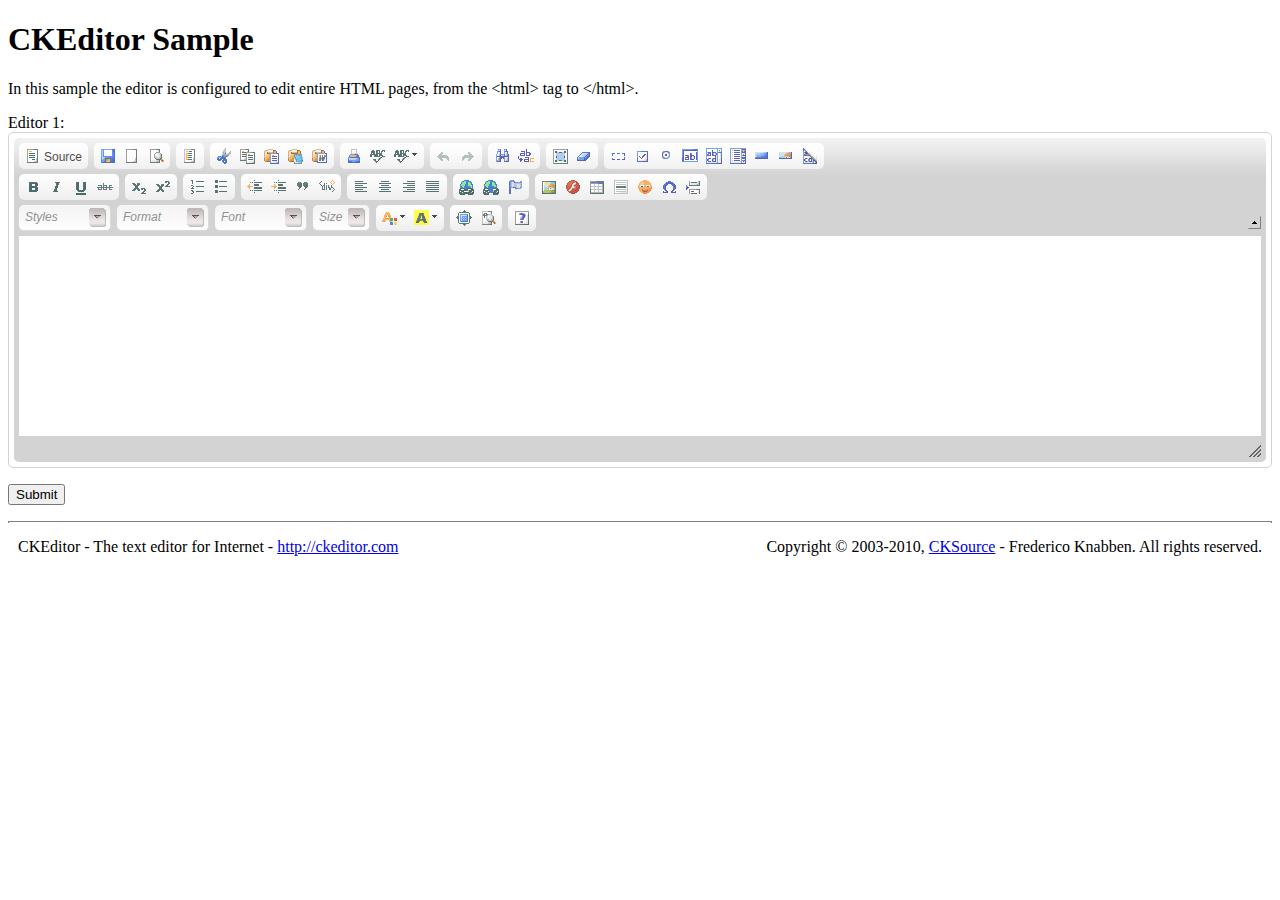
<file: administrator/ckeditor/fullpage.html>
<!DOCTYPE html PUBLIC "-//W3C//DTD XHTML 1.0 Transitional//EN" "http://www.w3.org/TR/xhtml1/DTD/xhtml1-transitional.dtd">
<!--
Copyright (c) 2003-2010, CKSource - Frederico Knabben. All rights reserved.
For licensing, see LICENSE.html or http://ckeditor.com/license
-->
<html xmlns="http://www.w3.org/1999/xhtml">
<head>
	<title>Full Page Editing - CKEditor Sample</title>
	<meta content="text/html; charset=utf-8" http-equiv="content-type" />
	<script type="text/javascript" src="ckeditor.js"></script>
	<script src="_samples/sample.js" type="text/javascript"></script>
	<link href="_samples/sample.css" rel="stylesheet" type="text/css" />
</head>
<body>
	<h1>
		CKEditor Sample
	</h1>
	<!-- This <div> holds alert messages to be display in the sample page. -->
	<div id="alerts">
		<noscript>
			<p>
				<strong>CKEditor requires JavaScript to run</strong>. In a browser with no JavaScript
				support, like yours, you should still see the contents (HTML data) and you should
				be able to edit it normally, without a rich editor interface.
			</p>
		</noscript>
	</div>
	<form action="sample_posteddata.php" method="post">
		<p>
			In this sample the editor is configured to edit entire HTML pages, from the &lt;html&gt;
			tag to &lt;/html&gt;.</p>
		<p>
			<label for="editor1">
				Editor 1:</label><br />
			<textarea cols="80" id="editor1" name="editor1" rows="10"></textarea>
			<script type="text/javascript">
			//<![CDATA[

				CKEDITOR.replace( 'editor1');

			//]]>
			</script>
		</p>
		<p>
			<input type="submit" value="Submit" />
		</p>
	</form>
	<div id="footer">
		<hr />
		<p>
			CKEditor - The text editor for Internet - <a href="http://ckeditor.com/">http://ckeditor.com</a>
		</p>
		<p id="copy">
			Copyright &copy; 2003-2010, <a href="http://cksource.com/">CKSource</a> - Frederico
			Knabben. All rights reserved.
		</p>
	</div>
</body>
</html>
</file>
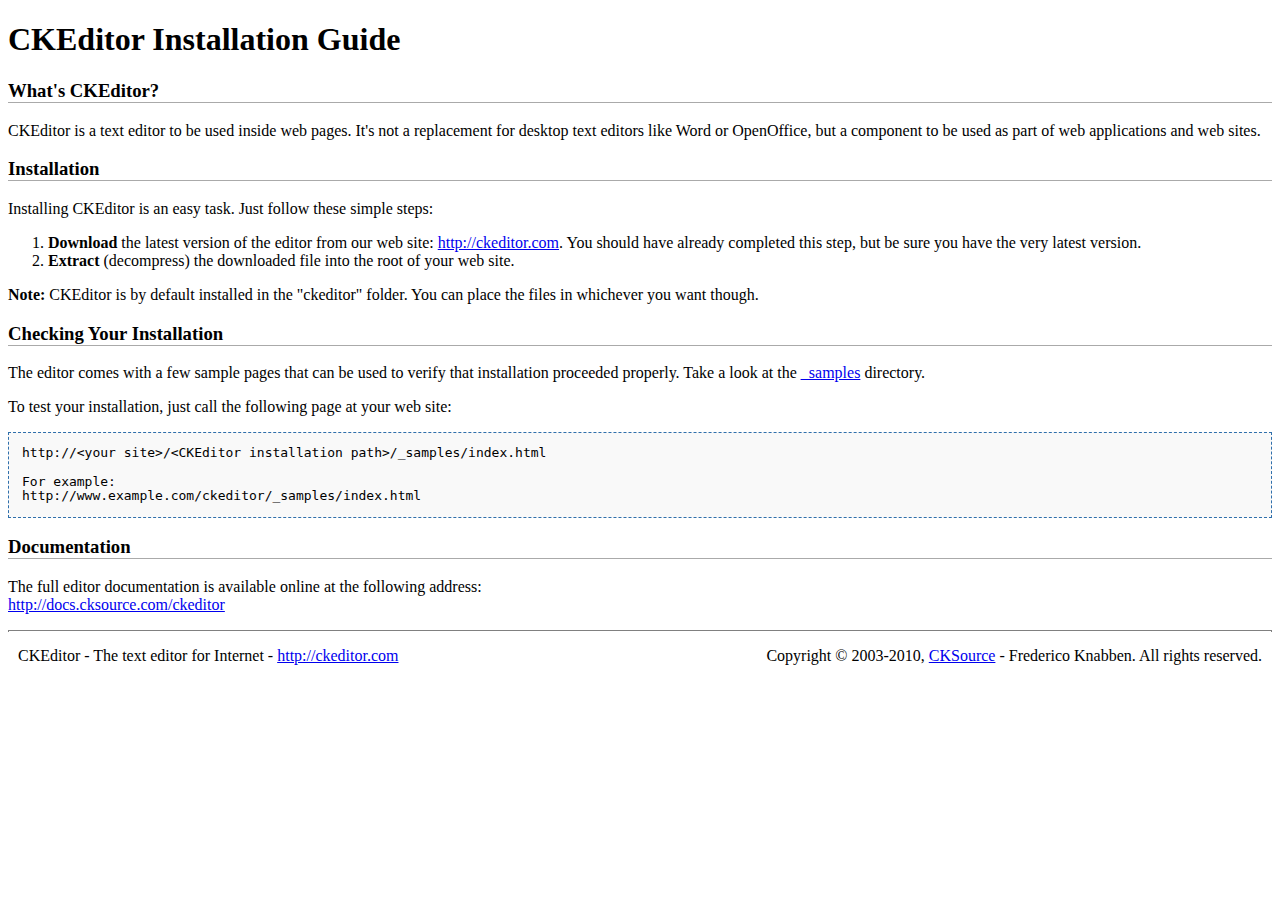
<file: administrator/ckeditor/INSTALL.html>
<!DOCTYPE html PUBLIC "-//W3C//DTD XHTML 1.0 Transitional//EN" "http://www.w3.org/TR/xhtml1/DTD/xhtml1-transitional.dtd">
<!--
Copyright (c) 2003-2010, CKSource - Frederico Knabben. All rights reserved.
For licensing, see LICENSE.html or http://ckeditor.com/license
-->
<html xmlns="http://www.w3.org/1999/xhtml">
<head>
	<title>Installation Guide - CKEditor</title>
	<meta http-equiv="content-type" content="text/html; charset=utf-8" />
	<style type="text/css">
		h3
		{
			border-bottom: 1px solid #AAAAAA;
		}
		pre
		{
			background-color: #F9F9F9;
			border: 1px dashed #2F6FAB;
			padding: 1em;
			line-height: 1.1em;
		}
		#footer hr
		{
			margin: 10px 0 15px 0;
			height: 1px;
			border: solid 1px gray;
			border-bottom: none;
		}
		#footer p
		{
			margin: 0 10px 10px 10px;
			float: left;
		}
		#footer #copy
		{
			float: right;
		}
	</style>
</head>
<body>
	<h1>
		CKEditor Installation Guide</h1>
	<h3>
		What&#39;s CKEditor?</h3>
	<p>
		CKEditor is a text editor to be used inside web pages. It&#39;s not a replacement
		for desktop text editors like Word or OpenOffice, but a component to be used as
		part of web applications and web sites.</p>
	<h3>
		Installation</h3>
	<p>
		Installing CKEditor is an easy task. Just follow these simple steps:</p>
	<ol>
		<li><strong>Download</strong> the latest version of the editor from our web site: <a
			href="http://ckeditor.com">http://ckeditor.com</a>. You should have already completed
			this step, but be sure you have the very latest version.</li>
		<li><strong>Extract</strong> (decompress) the downloaded file into the root of your
			web site.</li>
	</ol>
	<p>
		<strong>Note:</strong> CKEditor is by default installed in the &quot;ckeditor&quot;
		folder. You can place the files in whichever you want though.</p>
	<h3>
		Checking Your Installation
	</h3>
	<p>
		The editor comes with a few sample pages that can be used to verify that installation
		proceeded properly. Take a look at the <a href="_samples">_samples</a> directory.</p>
	<p>
		To test your installation, just call the following page at your web site:</p>
	<pre>
http://&lt;your site&gt;/&lt;CKEditor installation path&gt;/_samples/index.html

For example:
http://www.example.com/ckeditor/_samples/index.html</pre>
	<h3>
		Documentation</h3>
	<p>
		The full editor documentation is available online at the following address:<br />
		<a href="http://docs.cksource.com/ckeditor">http://docs.cksource.com/ckeditor</a></p>
	<div id="footer">
		<hr />
		<p>
			CKEditor - The text editor for Internet - <a href="http://ckeditor.com/">http://ckeditor.com</a>
		</p>
		<p id="copy">
			Copyright &copy; 2003-2010, <a href="http://cksource.com/">CKSource</a> - Frederico
			Knabben. All rights reserved.
		</p>
	</div>
</body>
</html>
</file>
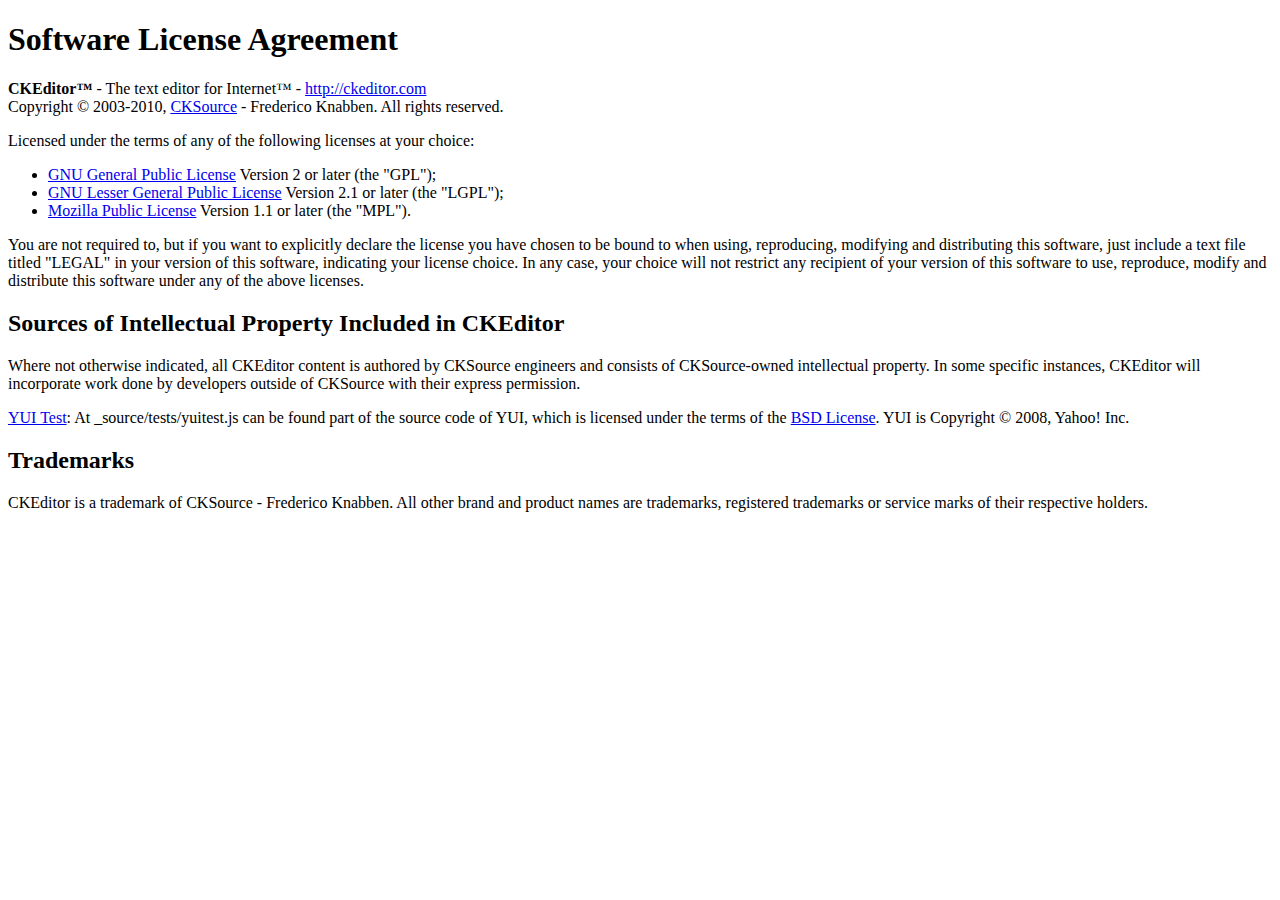
<file: administrator/ckeditor/LICENSE.html>
<!DOCTYPE html PUBLIC "-//W3C//DTD XHTML 1.0 Transitional//EN"
	"http://www.w3.org/TR/xhtml1/DTD/xhtml1-transitional.dtd">
<!--
== BEGIN TEXT ONLY VERSION ==

Software License Agreement
==========================

CKEditor - The text editor for Internet - http://ckeditor.com
Copyright (c) 2003-2010, CKSource - Frederico Knabben. All rights reserved.

Licensed under the terms of any of the following licenses at your
choice:

 - GNU General Public License Version 2 or later (the "GPL")
   http://www.gnu.org/licenses/gpl.html
   (See Appendix A)

 - GNU Lesser General Public License Version 2.1 or later (the "LGPL")
   http://www.gnu.org/licenses/lgpl.html
   (See Appendix B)

 - Mozilla Public License Version 1.1 or later (the "MPL")
   http://www.mozilla.org/MPL/MPL-1.1.html
   (See Appendix C)

You are not required to, but if you want to explicitly declare the
license you have chosen to be bound to when using, reproducing,
modifying and distributing this software, just include a text file
titled "legal.txt" in your version of this software, indicating your
license choice. In any case, your choice will not restrict any
recipient of your version of this software to use, reproduce, modify
and distribute this software under any of the above licenses.

Sources of Intellectual Property Included in CKEditor
=====================================================

Where not otherwise indicated, all CKEditor content is authored by
CKSource engineers and consists of CKSource-owned intellectual
property. In some specific instances, CKEditor will incorporate work
done by developers outside of CKSource with their express permission.

YUI Test: At _source/tests/yuitest.js can be found part of the source
code of YUI, which is licensed under the terms of the BSD License
(http://developer.yahoo.com/yui/license.txt). YUI is Copyright (C)
2008, Yahoo! Inc.

Trademarks
==========

CKEditor is a trademark of CKSource - Frederico Knabben. All other brand
and product names are trademarks, registered trademarks or service
marks of their respective holders.

Appendix A: The GPL License
===========================

		    GNU GENERAL PUBLIC LICENSE
		       Version 2, June 1991

 Copyright (C) 1989, 1991 Free Software Foundation, Inc.,
 51 Franklin Street, Fifth Floor, Boston, MA 02110-1301 USA
 Everyone is permitted to copy and distribute verbatim copies
 of this license document, but changing it is not allowed.

			    Preamble

  The licenses for most software are designed to take away your
freedom to share and change it.  By contrast, the GNU General Public
License is intended to guarantee your freedom to share and change free
software-to make sure the software is free for all its users.  This
General Public License applies to most of the Free Software
Foundation's software and to any other program whose authors commit to
using it.  (Some other Free Software Foundation software is covered by
the GNU Lesser General Public License instead.)  You can apply it to
your programs, too.

  When we speak of free software, we are referring to freedom, not
price.  Our General Public Licenses are designed to make sure that you
have the freedom to distribute copies of free software (and charge for
this service if you wish), that you receive source code or can get it
if you want it, that you can change the software or use pieces of it
in new free programs; and that you know you can do these things.

  To protect your rights, we need to make restrictions that forbid
anyone to deny you these rights or to ask you to surrender the rights.
These restrictions translate to certain responsibilities for you if you
distribute copies of the software, or if you modify it.

  For example, if you distribute copies of such a program, whether
gratis or for a fee, you must give the recipients all the rights that
you have.  You must make sure that they, too, receive or can get the
source code.  And you must show them these terms so they know their
rights.

  We protect your rights with two steps: (1) copyright the software, and
(2) offer you this license which gives you legal permission to copy,
distribute and/or modify the software.

  Also, for each author's protection and ours, we want to make certain
that everyone understands that there is no warranty for this free
software.  If the software is modified by someone else and passed on, we
want its recipients to know that what they have is not the original, so
that any problems introduced by others will not reflect on the original
authors' reputations.

  Finally, any free program is threatened constantly by software
patents.  We wish to avoid the danger that redistributors of a free
program will individually obtain patent licenses, in effect making the
program proprietary.  To prevent this, we have made it clear that any
patent must be licensed for everyone's free use or not licensed at all.

  The precise terms and conditions for copying, distribution and
modification follow.

		    GNU GENERAL PUBLIC LICENSE
   TERMS AND CONDITIONS FOR COPYING, DISTRIBUTION AND MODIFICATION

  0. This License applies to any program or other work which contains
a notice placed by the copyright holder saying it may be distributed
under the terms of this General Public License.  The "Program", below,
refers to any such program or work, and a "work based on the Program"
means either the Program or any derivative work under copyright law:
that is to say, a work containing the Program or a portion of it,
either verbatim or with modifications and/or translated into another
language.  (Hereinafter, translation is included without limitation in
the term "modification".)  Each licensee is addressed as "you".

Activities other than copying, distribution and modification are not
covered by this License; they are outside its scope.  The act of
running the Program is not restricted, and the output from the Program
is covered only if its contents constitute a work based on the
Program (independent of having been made by running the Program).
Whether that is true depends on what the Program does.

  1. You may copy and distribute verbatim copies of the Program's
source code as you receive it, in any medium, provided that you
conspicuously and appropriately publish on each copy an appropriate
copyright notice and disclaimer of warranty; keep intact all the
notices that refer to this License and to the absence of any warranty;
and give any other recipients of the Program a copy of this License
along with the Program.

You may charge a fee for the physical act of transferring a copy, and
you may at your option offer warranty protection in exchange for a fee.

  2. You may modify your copy or copies of the Program or any portion
of it, thus forming a work based on the Program, and copy and
distribute such modifications or work under the terms of Section 1
above, provided that you also meet all of these conditions:

    a) You must cause the modified files to carry prominent notices
    stating that you changed the files and the date of any change.

    b) You must cause any work that you distribute or publish, that in
    whole or in part contains or is derived from the Program or any
    part thereof, to be licensed as a whole at no charge to all third
    parties under the terms of this License.

    c) If the modified program normally reads commands interactively
    when run, you must cause it, when started running for such
    interactive use in the most ordinary way, to print or display an
    announcement including an appropriate copyright notice and a
    notice that there is no warranty (or else, saying that you provide
    a warranty) and that users may redistribute the program under
    these conditions, and telling the user how to view a copy of this
    License.  (Exception: if the Program itself is interactive but
    does not normally print such an announcement, your work based on
    the Program is not required to print an announcement.)

These requirements apply to the modified work as a whole.  If
identifiable sections of that work are not derived from the Program,
and can be reasonably considered independent and separate works in
themselves, then this License, and its terms, do not apply to those
sections when you distribute them as separate works.  But when you
distribute the same sections as part of a whole which is a work based
on the Program, the distribution of the whole must be on the terms of
this License, whose permissions for other licensees extend to the
entire whole, and thus to each and every part regardless of who wrote it.

Thus, it is not the intent of this section to claim rights or contest
your rights to work written entirely by you; rather, the intent is to
exercise the right to control the distribution of derivative or
collective works based on the Program.

In addition, mere aggregation of another work not based on the Program
with the Program (or with a work based on the Program) on a volume of
a storage or distribution medium does not bring the other work under
the scope of this License.

  3. You may copy and distribute the Program (or a work based on it,
under Section 2) in object code or executable form under the terms of
Sections 1 and 2 above provided that you also do one of the following:

    a) Accompany it with the complete corresponding machine-readable
    source code, which must be distributed under the terms of Sections
    1 and 2 above on a medium customarily used for software interchange; or,

    b) Accompany it with a written offer, valid for at least three
    years, to give any third party, for a charge no more than your
    cost of physically performing source distribution, a complete
    machine-readable copy of the corresponding source code, to be
    distributed under the terms of Sections 1 and 2 above on a medium
    customarily used for software interchange; or,

    c) Accompany it with the information you received as to the offer
    to distribute corresponding source code.  (This alternative is
    allowed only for noncommercial distribution and only if you
    received the program in object code or executable form with such
    an offer, in accord with Subsection b above.)

The source code for a work means the preferred form of the work for
making modifications to it.  For an executable work, complete source
code means all the source code for all modules it contains, plus any
associated interface definition files, plus the scripts used to
control compilation and installation of the executable.  However, as a
special exception, the source code distributed need not include
anything that is normally distributed (in either source or binary
form) with the major components (compiler, kernel, and so on) of the
operating system on which the executable runs, unless that component
itself accompanies the executable.

If distribution of executable or object code is made by offering
access to copy from a designated place, then offering equivalent
access to copy the source code from the same place counts as
distribution of the source code, even though third parties are not
compelled to copy the source along with the object code.

  4. You may not copy, modify, sublicense, or distribute the Program
except as expressly provided under this License.  Any attempt
otherwise to copy, modify, sublicense or distribute the Program is
void, and will automatically terminate your rights under this License.
However, parties who have received copies, or rights, from you under
this License will not have their licenses terminated so long as such
parties remain in full compliance.

  5. You are not required to accept this License, since you have not
signed it.  However, nothing else grants you permission to modify or
distribute the Program or its derivative works.  These actions are
prohibited by law if you do not accept this License.  Therefore, by
modifying or distributing the Program (or any work based on the
Program), you indicate your acceptance of this License to do so, and
all its terms and conditions for copying, distributing or modifying
the Program or works based on it.

  6. Each time you redistribute the Program (or any work based on the
Program), the recipient automatically receives a license from the
original licensor to copy, distribute or modify the Program subject to
these terms and conditions.  You may not impose any further
restrictions on the recipients' exercise of the rights granted herein.
You are not responsible for enforcing compliance by third parties to
this License.

  7. If, as a consequence of a court judgment or allegation of patent
infringement or for any other reason (not limited to patent issues),
conditions are imposed on you (whether by court order, agreement or
otherwise) that contradict the conditions of this License, they do not
excuse you from the conditions of this License.  If you cannot
distribute so as to satisfy simultaneously your obligations under this
License and any other pertinent obligations, then as a consequence you
may not distribute the Program at all.  For example, if a patent
license would not permit royalty-free redistribution of the Program by
all those who receive copies directly or indirectly through you, then
the only way you could satisfy both it and this License would be to
refrain entirely from distribution of the Program.

If any portion of this section is held invalid or unenforceable under
any particular circumstance, the balance of the section is intended to
apply and the section as a whole is intended to apply in other
circumstances.

It is not the purpose of this section to induce you to infringe any
patents or other property right claims or to contest validity of any
such claims; this section has the sole purpose of protecting the
integrity of the free software distribution system, which is
implemented by public license practices.  Many people have made
generous contributions to the wide range of software distributed
through that system in reliance on consistent application of that
system; it is up to the author/donor to decide if he or she is willing
to distribute software through any other system and a licensee cannot
impose that choice.

This section is intended to make thoroughly clear what is believed to
be a consequence of the rest of this License.

  8. If the distribution and/or use of the Program is restricted in
certain countries either by patents or by copyrighted interfaces, the
original copyright holder who places the Program under this License
may add an explicit geographical distribution limitation excluding
those countries, so that distribution is permitted only in or among
countries not thus excluded.  In such case, this License incorporates
the limitation as if written in the body of this License.

  9. The Free Software Foundation may publish revised and/or new versions
of the General Public License from time to time.  Such new versions will
be similar in spirit to the present version, but may differ in detail to
address new problems or concerns.

Each version is given a distinguishing version number.  If the Program
specifies a version number of this License which applies to it and "any
later version", you have the option of following the terms and conditions
either of that version or of any later version published by the Free
Software Foundation.  If the Program does not specify a version number of
this License, you may choose any version ever published by the Free Software
Foundation.

  10. If you wish to incorporate parts of the Program into other free
programs whose distribution conditions are different, write to the author
to ask for permission.  For software which is copyrighted by the Free
Software Foundation, write to the Free Software Foundation; we sometimes
make exceptions for this.  Our decision will be guided by the two goals
of preserving the free status of all derivatives of our free software and
of promoting the sharing and reuse of software generally.

			    NO WARRANTY

  11. BECAUSE THE PROGRAM IS LICENSED FREE OF CHARGE, THERE IS NO WARRANTY
FOR THE PROGRAM, TO THE EXTENT PERMITTED BY APPLICABLE LAW.  EXCEPT WHEN
OTHERWISE STATED IN WRITING THE COPYRIGHT HOLDERS AND/OR OTHER PARTIES
PROVIDE THE PROGRAM "AS IS" WITHOUT WARRANTY OF ANY KIND, EITHER EXPRESSED
OR IMPLIED, INCLUDING, BUT NOT LIMITED TO, THE IMPLIED WARRANTIES OF
MERCHANTABILITY AND FITNESS FOR A PARTICULAR PURPOSE.  THE ENTIRE RISK AS
TO THE QUALITY AND PERFORMANCE OF THE PROGRAM IS WITH YOU.  SHOULD THE
PROGRAM PROVE DEFECTIVE, YOU ASSUME THE COST OF ALL NECESSARY SERVICING,
REPAIR OR CORRECTION.

  12. IN NO EVENT UNLESS REQUIRED BY APPLICABLE LAW OR AGREED TO IN WRITING
WILL ANY COPYRIGHT HOLDER, OR ANY OTHER PARTY WHO MAY MODIFY AND/OR
REDISTRIBUTE THE PROGRAM AS PERMITTED ABOVE, BE LIABLE TO YOU FOR DAMAGES,
INCLUDING ANY GENERAL, SPECIAL, INCIDENTAL OR CONSEQUENTIAL DAMAGES ARISING
OUT OF THE USE OR INABILITY TO USE THE PROGRAM (INCLUDING BUT NOT LIMITED
TO LOSS OF DATA OR DATA BEING RENDERED INACCURATE OR LOSSES SUSTAINED BY
YOU OR THIRD PARTIES OR A FAILURE OF THE PROGRAM TO OPERATE WITH ANY OTHER
PROGRAMS), EVEN IF SUCH HOLDER OR OTHER PARTY HAS BEEN ADVISED OF THE
POSSIBILITY OF SUCH DAMAGES.

		     END OF TERMS AND CONDITIONS


Appendix B: The LGPL License
============================

		  GNU LESSER GENERAL PUBLIC LICENSE
		       Version 2.1, February 1999

 Copyright (C) 1991, 1999 Free Software Foundation, Inc.
     59 Temple Place, Suite 330, Boston, MA  02111-1307  USA
 Everyone is permitted to copy and distribute verbatim copies
 of this license document, but changing it is not allowed.

[This is the first released version of the Lesser GPL.  It also counts
 as the successor of the GNU Library Public License, version 2, hence
 the version number 2.1.]

			    Preamble

  The licenses for most software are designed to take away your
freedom to share and change it.  By contrast, the GNU General Public
Licenses are intended to guarantee your freedom to share and change
free software-to make sure the software is free for all its users.

  This license, the Lesser General Public License, applies to some
specially designated software packages-typically libraries-of the
Free Software Foundation and other authors who decide to use it.  You
can use it too, but we suggest you first think carefully about whether
this license or the ordinary General Public License is the better
strategy to use in any particular case, based on the explanations below.

  When we speak of free software, we are referring to freedom of use,
not price.  Our General Public Licenses are designed to make sure that
you have the freedom to distribute copies of free software (and charge
for this service if you wish); that you receive source code or can get
it if you want it; that you can change the software and use pieces of
it in new free programs; and that you are informed that you can do
these things.

  To protect your rights, we need to make restrictions that forbid
distributors to deny you these rights or to ask you to surrender these
rights.  These restrictions translate to certain responsibilities for
you if you distribute copies of the library or if you modify it.

  For example, if you distribute copies of the library, whether gratis
or for a fee, you must give the recipients all the rights that we gave
you.  You must make sure that they, too, receive or can get the source
code.  If you link other code with the library, you must provide
complete object files to the recipients, so that they can relink them
with the library after making changes to the library and recompiling
it.  And you must show them these terms so they know their rights.

  We protect your rights with a two-step method: (1) we copyright the
library, and (2) we offer you this license, which gives you legal
permission to copy, distribute and/or modify the library.

  To protect each distributor, we want to make it very clear that
there is no warranty for the free library.  Also, if the library is
modified by someone else and passed on, the recipients should know
that what they have is not the original version, so that the original
author's reputation will not be affected by problems that might be
introduced by others.

  Finally, software patents pose a constant threat to the existence of
any free program.  We wish to make sure that a company cannot
effectively restrict the users of a free program by obtaining a
restrictive license from a patent holder.  Therefore, we insist that
any patent license obtained for a version of the library must be
consistent with the full freedom of use specified in this license.

  Most GNU software, including some libraries, is covered by the
ordinary GNU General Public License.  This license, the GNU Lesser
General Public License, applies to certain designated libraries, and
is quite different from the ordinary General Public License.  We use
this license for certain libraries in order to permit linking those
libraries into non-free programs.

  When a program is linked with a library, whether statically or using
a shared library, the combination of the two is legally speaking a
combined work, a derivative of the original library.  The ordinary
General Public License therefore permits such linking only if the
entire combination fits its criteria of freedom.  The Lesser General
Public License permits more lax criteria for linking other code with
the library.

  We call this license the "Lesser" General Public License because it
does Less to protect the user's freedom than the ordinary General
Public License.  It also provides other free software developers Less
of an advantage over competing non-free programs.  These disadvantages
are the reason we use the ordinary General Public License for many
libraries.  However, the Lesser license provides advantages in certain
special circumstances.

  For example, on rare occasions, there may be a special need to
encourage the widest possible use of a certain library, so that it becomes
a de-facto standard.  To achieve this, non-free programs must be
allowed to use the library.  A more frequent case is that a free
library does the same job as widely used non-free libraries.  In this
case, there is little to gain by limiting the free library to free
software only, so we use the Lesser General Public License.

  In other cases, permission to use a particular library in non-free
programs enables a greater number of people to use a large body of
free software.  For example, permission to use the GNU C Library in
non-free programs enables many more people to use the whole GNU
operating system, as well as its variant, the GNU/Linux operating
system.

  Although the Lesser General Public License is Less protective of the
users' freedom, it does ensure that the user of a program that is
linked with the Library has the freedom and the wherewithal to run
that program using a modified version of the Library.

  The precise terms and conditions for copying, distribution and
modification follow.  Pay close attention to the difference between a
"work based on the library" and a "work that uses the library".  The
former contains code derived from the library, whereas the latter must
be combined with the library in order to run.

		  GNU LESSER GENERAL PUBLIC LICENSE
   TERMS AND CONDITIONS FOR COPYING, DISTRIBUTION AND MODIFICATION

  0. This License Agreement applies to any software library or other
program which contains a notice placed by the copyright holder or
other authorized party saying it may be distributed under the terms of
this Lesser General Public License (also called "this License").
Each licensee is addressed as "you".

  A "library" means a collection of software functions and/or data
prepared so as to be conveniently linked with application programs
(which use some of those functions and data) to form executables.

  The "Library", below, refers to any such software library or work
which has been distributed under these terms.  A "work based on the
Library" means either the Library or any derivative work under
copyright law: that is to say, a work containing the Library or a
portion of it, either verbatim or with modifications and/or translated
straightforwardly into another language.  (Hereinafter, translation is
included without limitation in the term "modification".)

  "Source code" for a work means the preferred form of the work for
making modifications to it.  For a library, complete source code means
all the source code for all modules it contains, plus any associated
interface definition files, plus the scripts used to control compilation
and installation of the library.

  Activities other than copying, distribution and modification are not
covered by this License; they are outside its scope.  The act of
running a program using the Library is not restricted, and output from
such a program is covered only if its contents constitute a work based
on the Library (independent of the use of the Library in a tool for
writing it).  Whether that is true depends on what the Library does
and what the program that uses the Library does.

  1. You may copy and distribute verbatim copies of the Library's
complete source code as you receive it, in any medium, provided that
you conspicuously and appropriately publish on each copy an
appropriate copyright notice and disclaimer of warranty; keep intact
all the notices that refer to this License and to the absence of any
warranty; and distribute a copy of this License along with the
Library.

  You may charge a fee for the physical act of transferring a copy,
and you may at your option offer warranty protection in exchange for a
fee.

  2. You may modify your copy or copies of the Library or any portion
of it, thus forming a work based on the Library, and copy and
distribute such modifications or work under the terms of Section 1
above, provided that you also meet all of these conditions:

    a) The modified work must itself be a software library.

    b) You must cause the files modified to carry prominent notices
    stating that you changed the files and the date of any change.

    c) You must cause the whole of the work to be licensed at no
    charge to all third parties under the terms of this License.

    d) If a facility in the modified Library refers to a function or a
    table of data to be supplied by an application program that uses
    the facility, other than as an argument passed when the facility
    is invoked, then you must make a good faith effort to ensure that,
    in the event an application does not supply such function or
    table, the facility still operates, and performs whatever part of
    its purpose remains meaningful.

    (For example, a function in a library to compute square roots has
    a purpose that is entirely well-defined independent of the
    application.  Therefore, Subsection 2d requires that any
    application-supplied function or table used by this function must
    be optional: if the application does not supply it, the square
    root function must still compute square roots.)

These requirements apply to the modified work as a whole.  If
identifiable sections of that work are not derived from the Library,
and can be reasonably considered independent and separate works in
themselves, then this License, and its terms, do not apply to those
sections when you distribute them as separate works.  But when you
distribute the same sections as part of a whole which is a work based
on the Library, the distribution of the whole must be on the terms of
this License, whose permissions for other licensees extend to the
entire whole, and thus to each and every part regardless of who wrote
it.

Thus, it is not the intent of this section to claim rights or contest
your rights to work written entirely by you; rather, the intent is to
exercise the right to control the distribution of derivative or
collective works based on the Library.

In addition, mere aggregation of another work not based on the Library
with the Library (or with a work based on the Library) on a volume of
a storage or distribution medium does not bring the other work under
the scope of this License.

  3. You may opt to apply the terms of the ordinary GNU General Public
License instead of this License to a given copy of the Library.  To do
this, you must alter all the notices that refer to this License, so
that they refer to the ordinary GNU General Public License, version 2,
instead of to this License.  (If a newer version than version 2 of the
ordinary GNU General Public License has appeared, then you can specify
that version instead if you wish.)  Do not make any other change in
these notices.

  Once this change is made in a given copy, it is irreversible for
that copy, so the ordinary GNU General Public License applies to all
subsequent copies and derivative works made from that copy.

  This option is useful when you wish to copy part of the code of
the Library into a program that is not a library.

  4. You may copy and distribute the Library (or a portion or
derivative of it, under Section 2) in object code or executable form
under the terms of Sections 1 and 2 above provided that you accompany
it with the complete corresponding machine-readable source code, which
must be distributed under the terms of Sections 1 and 2 above on a
medium customarily used for software interchange.

  If distribution of object code is made by offering access to copy
from a designated place, then offering equivalent access to copy the
source code from the same place satisfies the requirement to
distribute the source code, even though third parties are not
compelled to copy the source along with the object code.

  5. A program that contains no derivative of any portion of the
Library, but is designed to work with the Library by being compiled or
linked with it, is called a "work that uses the Library".  Such a
work, in isolation, is not a derivative work of the Library, and
therefore falls outside the scope of this License.

  However, linking a "work that uses the Library" with the Library
creates an executable that is a derivative of the Library (because it
contains portions of the Library), rather than a "work that uses the
library".  The executable is therefore covered by this License.
Section 6 states terms for distribution of such executables.

  When a "work that uses the Library" uses material from a header file
that is part of the Library, the object code for the work may be a
derivative work of the Library even though the source code is not.
Whether this is true is especially significant if the work can be
linked without the Library, or if the work is itself a library.  The
threshold for this to be true is not precisely defined by law.

  If such an object file uses only numerical parameters, data
structure layouts and accessors, and small macros and small inline
functions (ten lines or less in length), then the use of the object
file is unrestricted, regardless of whether it is legally a derivative
work.  (Executables containing this object code plus portions of the
Library will still fall under Section 6.)

  Otherwise, if the work is a derivative of the Library, you may
distribute the object code for the work under the terms of Section 6.
Any executables containing that work also fall under Section 6,
whether or not they are linked directly with the Library itself.

  6. As an exception to the Sections above, you may also combine or
link a "work that uses the Library" with the Library to produce a
work containing portions of the Library, and distribute that work
under terms of your choice, provided that the terms permit
modification of the work for the customer's own use and reverse
engineering for debugging such modifications.

  You must give prominent notice with each copy of the work that the
Library is used in it and that the Library and its use are covered by
this License.  You must supply a copy of this License.  If the work
during execution displays copyright notices, you must include the
copyright notice for the Library among them, as well as a reference
directing the user to the copy of this License.  Also, you must do one
of these things:

    a) Accompany the work with the complete corresponding
    machine-readable source code for the Library including whatever
    changes were used in the work (which must be distributed under
    Sections 1 and 2 above); and, if the work is an executable linked
    with the Library, with the complete machine-readable "work that
    uses the Library", as object code and/or source code, so that the
    user can modify the Library and then relink to produce a modified
    executable containing the modified Library.  (It is understood
    that the user who changes the contents of definitions files in the
    Library will not necessarily be able to recompile the application
    to use the modified definitions.)

    b) Use a suitable shared library mechanism for linking with the
    Library.  A suitable mechanism is one that (1) uses at run time a
    copy of the library already present on the user's computer system,
    rather than copying library functions into the executable, and (2)
    will operate properly with a modified version of the library, if
    the user installs one, as long as the modified version is
    interface-compatible with the version that the work was made with.

    c) Accompany the work with a written offer, valid for at
    least three years, to give the same user the materials
    specified in Subsection 6a, above, for a charge no more
    than the cost of performing this distribution.

    d) If distribution of the work is made by offering access to copy
    from a designated place, offer equivalent access to copy the above
    specified materials from the same place.

    e) Verify that the user has already received a copy of these
    materials or that you have already sent this user a copy.

  For an executable, the required form of the "work that uses the
Library" must include any data and utility programs needed for
reproducing the executable from it.  However, as a special exception,
the materials to be distributed need not include anything that is
normally distributed (in either source or binary form) with the major
components (compiler, kernel, and so on) of the operating system on
which the executable runs, unless that component itself accompanies
the executable.

  It may happen that this requirement contradicts the license
restrictions of other proprietary libraries that do not normally
accompany the operating system.  Such a contradiction means you cannot
use both them and the Library together in an executable that you
distribute.

  7. You may place library facilities that are a work based on the
Library side-by-side in a single library together with other library
facilities not covered by this License, and distribute such a combined
library, provided that the separate distribution of the work based on
the Library and of the other library facilities is otherwise
permitted, and provided that you do these two things:

    a) Accompany the combined library with a copy of the same work
    based on the Library, uncombined with any other library
    facilities.  This must be distributed under the terms of the
    Sections above.

    b) Give prominent notice with the combined library of the fact
    that part of it is a work based on the Library, and explaining
    where to find the accompanying uncombined form of the same work.

  8. You may not copy, modify, sublicense, link with, or distribute
the Library except as expressly provided under this License.  Any
attempt otherwise to copy, modify, sublicense, link with, or
distribute the Library is void, and will automatically terminate your
rights under this License.  However, parties who have received copies,
or rights, from you under this License will not have their licenses
terminated so long as such parties remain in full compliance.

  9. You are not required to accept this License, since you have not
signed it.  However, nothing else grants you permission to modify or
distribute the Library or its derivative works.  These actions are
prohibited by law if you do not accept this License.  Therefore, by
modifying or distributing the Library (or any work based on the
Library), you indicate your acceptance of this License to do so, and
all its terms and conditions for copying, distributing or modifying
the Library or works based on it.

  10. Each time you redistribute the Library (or any work based on the
Library), the recipient automatically receives a license from the
original licensor to copy, distribute, link with or modify the Library
subject to these terms and conditions.  You may not impose any further
restrictions on the recipients' exercise of the rights granted herein.
You are not responsible for enforcing compliance by third parties with
this License.

  11. If, as a consequence of a court judgment or allegation of patent
infringement or for any other reason (not limited to patent issues),
conditions are imposed on you (whether by court order, agreement or
otherwise) that contradict the conditions of this License, they do not
excuse you from the conditions of this License.  If you cannot
distribute so as to satisfy simultaneously your obligations under this
License and any other pertinent obligations, then as a consequence you
may not distribute the Library at all.  For example, if a patent
license would not permit royalty-free redistribution of the Library by
all those who receive copies directly or indirectly through you, then
the only way you could satisfy both it and this License would be to
refrain entirely from distribution of the Library.

If any portion of this section is held invalid or unenforceable under any
particular circumstance, the balance of the section is intended to apply,
and the section as a whole is intended to apply in other circumstances.

It is not the purpose of this section to induce you to infringe any
patents or other property right claims or to contest validity of any
such claims; this section has the sole purpose of protecting the
integrity of the free software distribution system which is
implemented by public license practices.  Many people have made
generous contributions to the wide range of software distributed
through that system in reliance on consistent application of that
system; it is up to the author/donor to decide if he or she is willing
to distribute software through any other system and a licensee cannot
impose that choice.

This section is intended to make thoroughly clear what is believed to
be a consequence of the rest of this License.

  12. If the distribution and/or use of the Library is restricted in
certain countries either by patents or by copyrighted interfaces, the
original copyright holder who places the Library under this License may add
an explicit geographical distribution limitation excluding those countries,
so that distribution is permitted only in or among countries not thus
excluded.  In such case, this License incorporates the limitation as if
written in the body of this License.

  13. The Free Software Foundation may publish revised and/or new
versions of the Lesser General Public License from time to time.
Such new versions will be similar in spirit to the present version,
but may differ in detail to address new problems or concerns.

Each version is given a distinguishing version number.  If the Library
specifies a version number of this License which applies to it and
"any later version", you have the option of following the terms and
conditions either of that version or of any later version published by
the Free Software Foundation.  If the Library does not specify a
license version number, you may choose any version ever published by
the Free Software Foundation.

  14. If you wish to incorporate parts of the Library into other free
programs whose distribution conditions are incompatible with these,
write to the author to ask for permission.  For software which is
copyrighted by the Free Software Foundation, write to the Free
Software Foundation; we sometimes make exceptions for this.  Our
decision will be guided by the two goals of preserving the free status
of all derivatives of our free software and of promoting the sharing
and reuse of software generally.

			    NO WARRANTY

  15. BECAUSE THE LIBRARY IS LICENSED FREE OF CHARGE, THERE IS NO
WARRANTY FOR THE LIBRARY, TO THE EXTENT PERMITTED BY APPLICABLE LAW.
EXCEPT WHEN OTHERWISE STATED IN WRITING THE COPYRIGHT HOLDERS AND/OR
OTHER PARTIES PROVIDE THE LIBRARY "AS IS" WITHOUT WARRANTY OF ANY
KIND, EITHER EXPRESSED OR IMPLIED, INCLUDING, BUT NOT LIMITED TO, THE
IMPLIED WARRANTIES OF MERCHANTABILITY AND FITNESS FOR A PARTICULAR
PURPOSE.  THE ENTIRE RISK AS TO THE QUALITY AND PERFORMANCE OF THE
LIBRARY IS WITH YOU.  SHOULD THE LIBRARY PROVE DEFECTIVE, YOU ASSUME
THE COST OF ALL NECESSARY SERVICING, REPAIR OR CORRECTION.

  16. IN NO EVENT UNLESS REQUIRED BY APPLICABLE LAW OR AGREED TO IN
WRITING WILL ANY COPYRIGHT HOLDER, OR ANY OTHER PARTY WHO MAY MODIFY
AND/OR REDISTRIBUTE THE LIBRARY AS PERMITTED ABOVE, BE LIABLE TO YOU
FOR DAMAGES, INCLUDING ANY GENERAL, SPECIAL, INCIDENTAL OR
CONSEQUENTIAL DAMAGES ARISING OUT OF THE USE OR INABILITY TO USE THE
LIBRARY (INCLUDING BUT NOT LIMITED TO LOSS OF DATA OR DATA BEING
RENDERED INACCURATE OR LOSSES SUSTAINED BY YOU OR THIRD PARTIES OR A
FAILURE OF THE LIBRARY TO OPERATE WITH ANY OTHER SOFTWARE), EVEN IF
SUCH HOLDER OR OTHER PARTY HAS BEEN ADVISED OF THE POSSIBILITY OF SUCH
DAMAGES.

		     END OF TERMS AND CONDITIONS


Appendix C: The MPL License
===========================

                          MOZILLA PUBLIC LICENSE
                                Version 1.1

                              ===============

1. Definitions.

     1.0.1. "Commercial Use" means distribution or otherwise making the
     Covered Code available to a third party.

     1.1. "Contributor" means each entity that creates or contributes to
     the creation of Modifications.

     1.2. "Contributor Version" means the combination of the Original
     Code, prior Modifications used by a Contributor, and the Modifications
     made by that particular Contributor.

     1.3. "Covered Code" means the Original Code or Modifications or the
     combination of the Original Code and Modifications, in each case
     including portions thereof.

     1.4. "Electronic Distribution Mechanism" means a mechanism generally
     accepted in the software development community for the electronic
     transfer of data.

     1.5. "Executable" means Covered Code in any form other than Source
     Code.

     1.6. "Initial Developer" means the individual or entity identified
     as the Initial Developer in the Source Code notice required by Exhibit
     A.

     1.7. "Larger Work" means a work which combines Covered Code or
     portions thereof with code not governed by the terms of this License.

     1.8. "License" means this document.

     1.8.1. "Licensable" means having the right to grant, to the maximum
     extent possible, whether at the time of the initial grant or
     subsequently acquired, any and all of the rights conveyed herein.

     1.9. "Modifications" means any addition to or deletion from the
     substance or structure of either the Original Code or any previous
     Modifications. When Covered Code is released as a series of files, a
     Modification is:
          A. Any addition to or deletion from the contents of a file
          containing Original Code or previous Modifications.

          B. Any new file that contains any part of the Original Code or
          previous Modifications.

     1.10. "Original Code" means Source Code of computer software code
     which is described in the Source Code notice required by Exhibit A as
     Original Code, and which, at the time of its release under this
     License is not already Covered Code governed by this License.

     1.10.1. "Patent Claims" means any patent claim(s), now owned or
     hereafter acquired, including without limitation,  method, process,
     and apparatus claims, in any patent Licensable by grantor.

     1.11. "Source Code" means the preferred form of the Covered Code for
     making modifications to it, including all modules it contains, plus
     any associated interface definition files, scripts used to control
     compilation and installation of an Executable, or source code
     differential comparisons against either the Original Code or another
     well known, available Covered Code of the Contributor's choice. The
     Source Code can be in a compressed or archival form, provided the
     appropriate decompression or de-archiving software is widely available
     for no charge.

     1.12. "You" (or "Your")  means an individual or a legal entity
     exercising rights under, and complying with all of the terms of, this
     License or a future version of this License issued under Section 6.1.
     For legal entities, "You" includes any entity which controls, is
     controlled by, or is under common control with You. For purposes of
     this definition, "control" means (a) the power, direct or indirect,
     to cause the direction or management of such entity, whether by
     contract or otherwise, or (b) ownership of more than fifty percent
     (50%) of the outstanding shares or beneficial ownership of such
     entity.

2. Source Code License.

     2.1. The Initial Developer Grant.
     The Initial Developer hereby grants You a world-wide, royalty-free,
     non-exclusive license, subject to third party intellectual property
     claims:
          (a)  under intellectual property rights (other than patent or
          trademark) Licensable by Initial Developer to use, reproduce,
          modify, display, perform, sublicense and distribute the Original
          Code (or portions thereof) with or without Modifications, and/or
          as part of a Larger Work; and

          (b) under Patents Claims infringed by the making, using or
          selling of Original Code, to make, have made, use, practice,
          sell, and offer for sale, and/or otherwise dispose of the
          Original Code (or portions thereof).

          (c) the licenses granted in this Section 2.1(a) and (b) are
          effective on the date Initial Developer first distributes
          Original Code under the terms of this License.

          (d) Notwithstanding Section 2.1(b) above, no patent license is
          granted: 1) for code that You delete from the Original Code; 2)
          separate from the Original Code;  or 3) for infringements caused
          by: i) the modification of the Original Code or ii) the
          combination of the Original Code with other software or devices.

     2.2. Contributor Grant.
     Subject to third party intellectual property claims, each Contributor
     hereby grants You a world-wide, royalty-free, non-exclusive license

          (a)  under intellectual property rights (other than patent or
          trademark) Licensable by Contributor, to use, reproduce, modify,
          display, perform, sublicense and distribute the Modifications
          created by such Contributor (or portions thereof) either on an
          unmodified basis, with other Modifications, as Covered Code
          and/or as part of a Larger Work; and

          (b) under Patent Claims infringed by the making, using, or
          selling of  Modifications made by that Contributor either alone
          and/or in combination with its Contributor Version (or portions
          of such combination), to make, use, sell, offer for sale, have
          made, and/or otherwise dispose of: 1) Modifications made by that
          Contributor (or portions thereof); and 2) the combination of
          Modifications made by that Contributor with its Contributor
          Version (or portions of such combination).

          (c) the licenses granted in Sections 2.2(a) and 2.2(b) are
          effective on the date Contributor first makes Commercial Use of
          the Covered Code.

          (d)    Notwithstanding Section 2.2(b) above, no patent license is
          granted: 1) for any code that Contributor has deleted from the
          Contributor Version; 2)  separate from the Contributor Version;
          3)  for infringements caused by: i) third party modifications of
          Contributor Version or ii)  the combination of Modifications made
          by that Contributor with other software  (except as part of the
          Contributor Version) or other devices; or 4) under Patent Claims
          infringed by Covered Code in the absence of Modifications made by
          that Contributor.

3. Distribution Obligations.

     3.1. Application of License.
     The Modifications which You create or to which You contribute are
     governed by the terms of this License, including without limitation
     Section 2.2. The Source Code version of Covered Code may be
     distributed only under the terms of this License or a future version
     of this License released under Section 6.1, and You must include a
     copy of this License with every copy of the Source Code You
     distribute. You may not offer or impose any terms on any Source Code
     version that alters or restricts the applicable version of this
     License or the recipients' rights hereunder. However, You may include
     an additional document offering the additional rights described in
     Section 3.5.

     3.2. Availability of Source Code.
     Any Modification which You create or to which You contribute must be
     made available in Source Code form under the terms of this License
     either on the same media as an Executable version or via an accepted
     Electronic Distribution Mechanism to anyone to whom you made an
     Executable version available; and if made available via Electronic
     Distribution Mechanism, must remain available for at least twelve (12)
     months after the date it initially became available, or at least six
     (6) months after a subsequent version of that particular Modification
     has been made available to such recipients. You are responsible for
     ensuring that the Source Code version remains available even if the
     Electronic Distribution Mechanism is maintained by a third party.

     3.3. Description of Modifications.
     You must cause all Covered Code to which You contribute to contain a
     file documenting the changes You made to create that Covered Code and
     the date of any change. You must include a prominent statement that
     the Modification is derived, directly or indirectly, from Original
     Code provided by the Initial Developer and including the name of the
     Initial Developer in (a) the Source Code, and (b) in any notice in an
     Executable version or related documentation in which You describe the
     origin or ownership of the Covered Code.

     3.4. Intellectual Property Matters
          (a) Third Party Claims.
          If Contributor has knowledge that a license under a third party's
          intellectual property rights is required to exercise the rights
          granted by such Contributor under Sections 2.1 or 2.2,
          Contributor must include a text file with the Source Code
          distribution titled "LEGAL" which describes the claim and the
          party making the claim in sufficient detail that a recipient will
          know whom to contact. If Contributor obtains such knowledge after
          the Modification is made available as described in Section 3.2,
          Contributor shall promptly modify the LEGAL file in all copies
          Contributor makes available thereafter and shall take other steps
          (such as notifying appropriate mailing lists or newsgroups)
          reasonably calculated to inform those who received the Covered
          Code that new knowledge has been obtained.

          (b) Contributor APIs.
          If Contributor's Modifications include an application programming
          interface and Contributor has knowledge of patent licenses which
          are reasonably necessary to implement that API, Contributor must
          also include this information in the LEGAL file.

               (c)    Representations.
          Contributor represents that, except as disclosed pursuant to
          Section 3.4(a) above, Contributor believes that Contributor's
          Modifications are Contributor's original creation(s) and/or
          Contributor has sufficient rights to grant the rights conveyed by
          this License.

     3.5. Required Notices.
     You must duplicate the notice in Exhibit A in each file of the Source
     Code.  If it is not possible to put such notice in a particular Source
     Code file due to its structure, then You must include such notice in a
     location (such as a relevant directory) where a user would be likely
     to look for such a notice.  If You created one or more Modification(s)
     You may add your name as a Contributor to the notice described in
     Exhibit A.  You must also duplicate this License in any documentation
     for the Source Code where You describe recipients' rights or ownership
     rights relating to Covered Code.  You may choose to offer, and to
     charge a fee for, warranty, support, indemnity or liability
     obligations to one or more recipients of Covered Code. However, You
     may do so only on Your own behalf, and not on behalf of the Initial
     Developer or any Contributor. You must make it absolutely clear than
     any such warranty, support, indemnity or liability obligation is
     offered by You alone, and You hereby agree to indemnify the Initial
     Developer and every Contributor for any liability incurred by the
     Initial Developer or such Contributor as a result of warranty,
     support, indemnity or liability terms You offer.

     3.6. Distribution of Executable Versions.
     You may distribute Covered Code in Executable form only if the
     requirements of Section 3.1-3.5 have been met for that Covered Code,
     and if You include a notice stating that the Source Code version of
     the Covered Code is available under the terms of this License,
     including a description of how and where You have fulfilled the
     obligations of Section 3.2. The notice must be conspicuously included
     in any notice in an Executable version, related documentation or
     collateral in which You describe recipients' rights relating to the
     Covered Code. You may distribute the Executable version of Covered
     Code or ownership rights under a license of Your choice, which may
     contain terms different from this License, provided that You are in
     compliance with the terms of this License and that the license for the
     Executable version does not attempt to limit or alter the recipient's
     rights in the Source Code version from the rights set forth in this
     License. If You distribute the Executable version under a different
     license You must make it absolutely clear that any terms which differ
     from this License are offered by You alone, not by the Initial
     Developer or any Contributor. You hereby agree to indemnify the
     Initial Developer and every Contributor for any liability incurred by
     the Initial Developer or such Contributor as a result of any such
     terms You offer.

     3.7. Larger Works.
     You may create a Larger Work by combining Covered Code with other code
     not governed by the terms of this License and distribute the Larger
     Work as a single product. In such a case, You must make sure the
     requirements of this License are fulfilled for the Covered Code.

4. Inability to Comply Due to Statute or Regulation.

     If it is impossible for You to comply with any of the terms of this
     License with respect to some or all of the Covered Code due to
     statute, judicial order, or regulation then You must: (a) comply with
     the terms of this License to the maximum extent possible; and (b)
     describe the limitations and the code they affect. Such description
     must be included in the LEGAL file described in Section 3.4 and must
     be included with all distributions of the Source Code. Except to the
     extent prohibited by statute or regulation, such description must be
     sufficiently detailed for a recipient of ordinary skill to be able to
     understand it.

5. Application of this License.

     This License applies to code to which the Initial Developer has
     attached the notice in Exhibit A and to related Covered Code.

6. Versions of the License.

     6.1. New Versions.
     Netscape Communications Corporation ("Netscape") may publish revised
     and/or new versions of the License from time to time. Each version
     will be given a distinguishing version number.

     6.2. Effect of New Versions.
     Once Covered Code has been published under a particular version of the
     License, You may always continue to use it under the terms of that
     version. You may also choose to use such Covered Code under the terms
     of any subsequent version of the License published by Netscape. No one
     other than Netscape has the right to modify the terms applicable to
     Covered Code created under this License.

     6.3. Derivative Works.
     If You create or use a modified version of this License (which you may
     only do in order to apply it to code which is not already Covered Code
     governed by this License), You must (a) rename Your license so that
     the phrases "Mozilla", "MOZILLAPL", "MOZPL", "Netscape",
     "MPL", "NPL" or any confusingly similar phrase do not appear in your
     license (except to note that your license differs from this License)
     and (b) otherwise make it clear that Your version of the license
     contains terms which differ from the Mozilla Public License and
     Netscape Public License. (Filling in the name of the Initial
     Developer, Original Code or Contributor in the notice described in
     Exhibit A shall not of themselves be deemed to be modifications of
     this License.)

7. DISCLAIMER OF WARRANTY.

     COVERED CODE IS PROVIDED UNDER THIS LICENSE ON AN "AS IS" BASIS,
     WITHOUT WARRANTY OF ANY KIND, EITHER EXPRESSED OR IMPLIED, INCLUDING,
     WITHOUT LIMITATION, WARRANTIES THAT THE COVERED CODE IS FREE OF
     DEFECTS, MERCHANTABLE, FIT FOR A PARTICULAR PURPOSE OR NON-INFRINGING.
     THE ENTIRE RISK AS TO THE QUALITY AND PERFORMANCE OF THE COVERED CODE
     IS WITH YOU. SHOULD ANY COVERED CODE PROVE DEFECTIVE IN ANY RESPECT,
     YOU (NOT THE INITIAL DEVELOPER OR ANY OTHER CONTRIBUTOR) ASSUME THE
     COST OF ANY NECESSARY SERVICING, REPAIR OR CORRECTION. THIS DISCLAIMER
     OF WARRANTY CONSTITUTES AN ESSENTIAL PART OF THIS LICENSE. NO USE OF
     ANY COVERED CODE IS AUTHORIZED HEREUNDER EXCEPT UNDER THIS DISCLAIMER.

8. TERMINATION.

     8.1.  This License and the rights granted hereunder will terminate
     automatically if You fail to comply with terms herein and fail to cure
     such breach within 30 days of becoming aware of the breach. All
     sublicenses to the Covered Code which are properly granted shall
     survive any termination of this License. Provisions which, by their
     nature, must remain in effect beyond the termination of this License
     shall survive.

     8.2.  If You initiate litigation by asserting a patent infringement
     claim (excluding declatory judgment actions) against Initial Developer
     or a Contributor (the Initial Developer or Contributor against whom
     You file such action is referred to as "Participant")  alleging that:

     (a)  such Participant's Contributor Version directly or indirectly
     infringes any patent, then any and all rights granted by such
     Participant to You under Sections 2.1 and/or 2.2 of this License
     shall, upon 60 days notice from Participant terminate prospectively,
     unless if within 60 days after receipt of notice You either: (i)
     agree in writing to pay Participant a mutually agreeable reasonable
     royalty for Your past and future use of Modifications made by such
     Participant, or (ii) withdraw Your litigation claim with respect to
     the Contributor Version against such Participant.  If within 60 days
     of notice, a reasonable royalty and payment arrangement are not
     mutually agreed upon in writing by the parties or the litigation claim
     is not withdrawn, the rights granted by Participant to You under
     Sections 2.1 and/or 2.2 automatically terminate at the expiration of
     the 60 day notice period specified above.

     (b)  any software, hardware, or device, other than such Participant's
     Contributor Version, directly or indirectly infringes any patent, then
     any rights granted to You by such Participant under Sections 2.1(b)
     and 2.2(b) are revoked effective as of the date You first made, used,
     sold, distributed, or had made, Modifications made by that
     Participant.

     8.3.  If You assert a patent infringement claim against Participant
     alleging that such Participant's Contributor Version directly or
     indirectly infringes any patent where such claim is resolved (such as
     by license or settlement) prior to the initiation of patent
     infringement litigation, then the reasonable value of the licenses
     granted by such Participant under Sections 2.1 or 2.2 shall be taken
     into account in determining the amount or value of any payment or
     license.

     8.4.  In the event of termination under Sections 8.1 or 8.2 above,
     all end user license agreements (excluding distributors and resellers)
     which have been validly granted by You or any distributor hereunder
     prior to termination shall survive termination.

9. LIMITATION OF LIABILITY.

     UNDER NO CIRCUMSTANCES AND UNDER NO LEGAL THEORY, WHETHER TORT
     (INCLUDING NEGLIGENCE), CONTRACT, OR OTHERWISE, SHALL YOU, THE INITIAL
     DEVELOPER, ANY OTHER CONTRIBUTOR, OR ANY DISTRIBUTOR OF COVERED CODE,
     OR ANY SUPPLIER OF ANY OF SUCH PARTIES, BE LIABLE TO ANY PERSON FOR
     ANY INDIRECT, SPECIAL, INCIDENTAL, OR CONSEQUENTIAL DAMAGES OF ANY
     CHARACTER INCLUDING, WITHOUT LIMITATION, DAMAGES FOR LOSS OF GOODWILL,
     WORK STOPPAGE, COMPUTER FAILURE OR MALFUNCTION, OR ANY AND ALL OTHER
     COMMERCIAL DAMAGES OR LOSSES, EVEN IF SUCH PARTY SHALL HAVE BEEN
     INFORMED OF THE POSSIBILITY OF SUCH DAMAGES. THIS LIMITATION OF
     LIABILITY SHALL NOT APPLY TO LIABILITY FOR DEATH OR PERSONAL INJURY
     RESULTING FROM SUCH PARTY'S NEGLIGENCE TO THE EXTENT APPLICABLE LAW
     PROHIBITS SUCH LIMITATION. SOME JURISDICTIONS DO NOT ALLOW THE
     EXCLUSION OR LIMITATION OF INCIDENTAL OR CONSEQUENTIAL DAMAGES, SO
     THIS EXCLUSION AND LIMITATION MAY NOT APPLY TO YOU.

10. U.S. GOVERNMENT END USERS.

     The Covered Code is a "commercial item," as that term is defined in
     48 C.F.R. 2.101 (Oct. 1995), consisting of "commercial computer
     software" and "commercial computer software documentation," as such
     terms are used in 48 C.F.R. 12.212 (Sept. 1995). Consistent with 48
     C.F.R. 12.212 and 48 C.F.R. 227.7202-1 through 227.7202-4 (June 1995),
     all U.S. Government End Users acquire Covered Code with only those
     rights set forth herein.

11. MISCELLANEOUS.

     This License represents the complete agreement concerning subject
     matter hereof. If any provision of this License is held to be
     unenforceable, such provision shall be reformed only to the extent
     necessary to make it enforceable. This License shall be governed by
     California law provisions (except to the extent applicable law, if
     any, provides otherwise), excluding its conflict-of-law provisions.
     With respect to disputes in which at least one party is a citizen of,
     or an entity chartered or registered to do business in the United
     States of America, any litigation relating to this License shall be
     subject to the jurisdiction of the Federal Courts of the Northern
     District of California, with venue lying in Santa Clara County,
     California, with the losing party responsible for costs, including
     without limitation, court costs and reasonable attorneys' fees and
     expenses. The application of the United Nations Convention on
     Contracts for the International Sale of Goods is expressly excluded.
     Any law or regulation which provides that the language of a contract
     shall be construed against the drafter shall not apply to this
     License.

12. RESPONSIBILITY FOR CLAIMS.

     As between Initial Developer and the Contributors, each party is
     responsible for claims and damages arising, directly or indirectly,
     out of its utilization of rights under this License and You agree to
     work with Initial Developer and Contributors to distribute such
     responsibility on an equitable basis. Nothing herein is intended or
     shall be deemed to constitute any admission of liability.

13. MULTIPLE-LICENSED CODE.

     Initial Developer may designate portions of the Covered Code as
     "Multiple-Licensed".  "Multiple-Licensed" means that the Initial
     Developer permits you to utilize portions of the Covered Code under
     Your choice of the NPL or the alternative licenses, if any, specified
     by the Initial Developer in the file described in Exhibit A.

EXHIBIT A -Mozilla Public License.

     ``The contents of this file are subject to the Mozilla Public License
     Version 1.1 (the "License"); you may not use this file except in
     compliance with the License. You may obtain a copy of the License at
     http://www.mozilla.org/MPL/

     Software distributed under the License is distributed on an "AS IS"
     basis, WITHOUT WARRANTY OF ANY KIND, either express or implied. See the
     License for the specific language governing rights and limitations
     under the License.

     The Original Code is ______________________________________.

     The Initial Developer of the Original Code is ________________________.
     Portions created by ______________________ are Copyright (C) ______
     _______________________. All Rights Reserved.

     Contributor(s): ______________________________________.

     Alternatively, the contents of this file may be used under the terms
     of the _____ license (the  "[___] License"), in which case the
     provisions of [______] License are applicable instead of those
     above.  If you wish to allow use of your version of this file only
     under the terms of the [____] License and not to allow others to use
     your version of this file under the MPL, indicate your decision by
     deleting  the provisions above and replace  them with the notice and
     other provisions required by the [___] License.  If you do not delete
     the provisions above, a recipient may use your version of this file
     under either the MPL or the [___] License."

     [NOTE: The text of this Exhibit A may differ slightly from the text of
     the notices in the Source Code files of the Original Code. You should
     use the text of this Exhibit A rather than the text found in the
     Original Code Source Code for Your Modifications.]

== END TEXT ONLY VERSION ==
-->
<html xmlns="http://www.w3.org/1999/xhtml">
<head>
	<title>License - CKEditor</title>
</head>
<body>
	<h1>
		Software License Agreement
	</h1>
	<p>
		<strong>CKEditor&trade;</strong> - The text editor for Internet&trade; - <a href="http://ckeditor.com">
			http://ckeditor.com</a><br />
		Copyright &copy; 2003-2010, <a href="http://cksource.com/">CKSource</a> - Frederico Knabben. All rights reserved.
	</p>
	<p>
		Licensed under the terms of any of the following licenses at your choice:
	</p>
	<ul>
		<li><a href="http://www.gnu.org/licenses/gpl.html">GNU General Public License</a> Version
			2 or later (the "GPL");</li>
		<li><a href="http://www.gnu.org/licenses/lgpl.html">GNU Lesser General Public License</a>
			Version 2.1 or later (the "LGPL");</li>
		<li><a href="http://www.mozilla.org/MPL/MPL-1.1.html">Mozilla Public License</a> Version
			1.1 or later (the "MPL").</li>
	</ul>
	<p>
		You are not required to, but if you want to explicitly declare the license you have
		chosen to be bound to when using, reproducing, modifying and distributing this software,
		just include a text file titled "LEGAL" in your version of this software, indicating
		your license choice. In any case, your choice will not restrict any recipient of
		your version of this software to use, reproduce, modify and distribute this software
		under any of the above licenses.
	</p>
	<h2>
		Sources of Intellectual Property Included in CKEditor
	</h2>
	<p>
		Where not otherwise indicated, all CKEditor content is authored by CKSource engineers
		and consists of CKSource-owned intellectual property. In some specific instances,
		CKEditor will incorporate work done by developers outside of CKSource with their
		express permission.
	</p>
	<p>
		<a href="http://developer.yahoo.com/yui/yuitest/">YUI Test</a>: At _source/tests/yuitest.js
		can be found part of the source code of YUI, which is licensed under the terms of
		the <a href="http://developer.yahoo.com/yui/license.txt">BSD License</a>. YUI is
		Copyright &copy; 2008, Yahoo! Inc.
	</p>
	<h2>
		Trademarks
	</h2>
	<p>
		CKEditor is a trademark of CKSource - Frederico Knabben. All other brand and product
		names are trademarks, registered trademarks or service marks of their respective
		holders.
	</p>
</body>
</html>
</file>
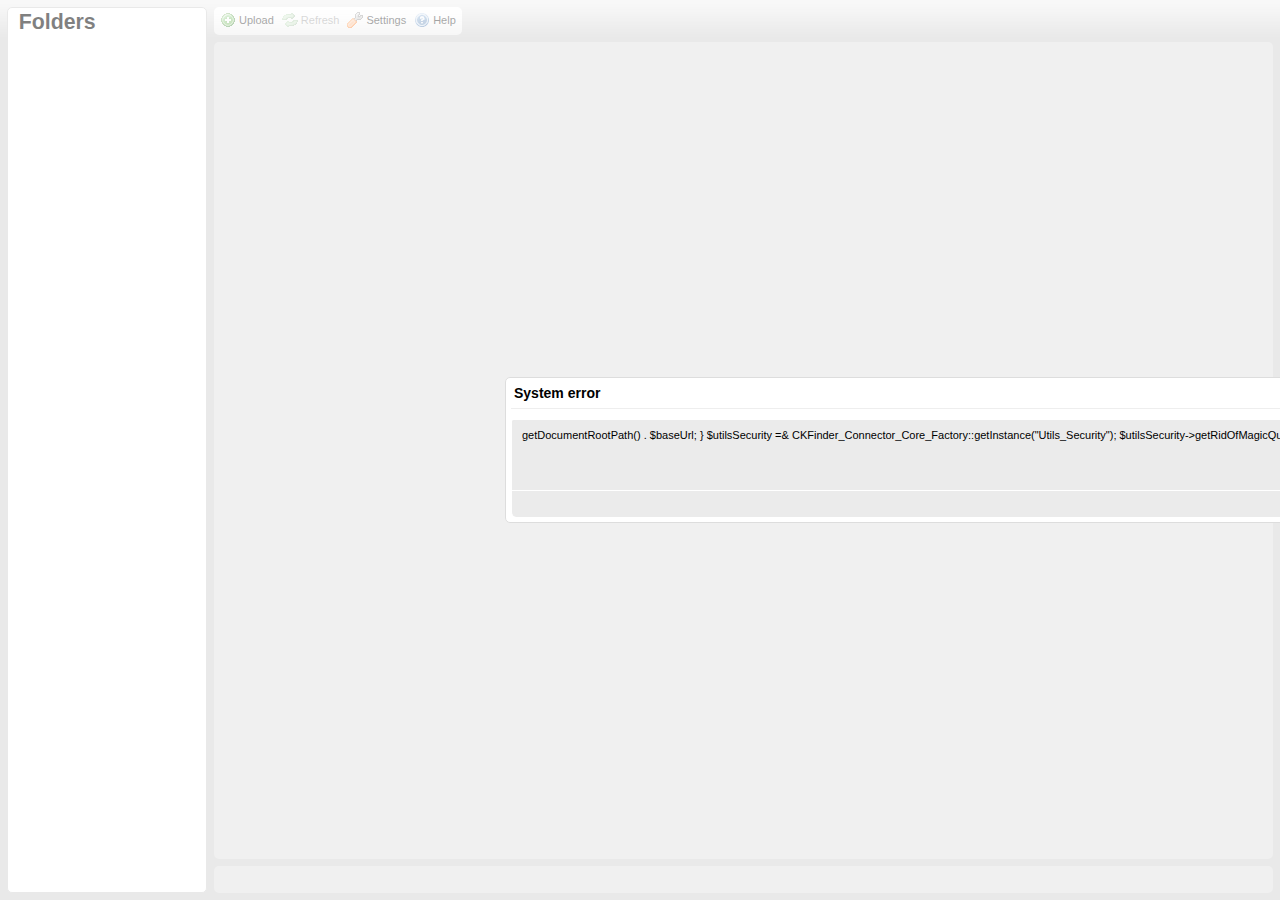
<file: administrator/ckfinder/ckfinder.html>
<!DOCTYPE HTML PUBLIC "-//W3C//DTD HTML 4.01//EN" "http://www.w3.org/TR/html4/strict.dtd">
<html>
<head>
	<title>CKFinder 2</title>
	<meta http-equiv="Content-Type" content="text/html; charset=utf-8" />
	<script type="text/javascript" src="ckfinder.js"></script>
	<style type="text/css">
		body, html, iframe, #ckfinder {
			margin: 0;
			padding: 0;
			border: 0;
			width: 100%;
			height: 100%;
			overflow: hidden;
		}
	</style>
</head>
<body>
	<div id="ckfinder"></div>
	<script type="text/javascript">
(function()
{
		var config = {
		};
		var get = CKFinder.tools.getUrlParam;
		var getBool = function( v )
		{
			var t = get( v );

			if ( t === null )
				return null;

			return t == '0' ? false : true;
		};

		var tmp;
		if ( tmp = get( 'basePath' ) )
			CKFINDER.basePath = tmp;

		if ( tmp = get( 'startupPath' ) )
			config.startupPath = decodeURIComponent( tmp );

		config.id = get( 'id' ) || '';

		if ( ( tmp = getBool( 'rlf' ) ) !== null )
			config.rememberLastFolder = tmp;

		if ( ( tmp = getBool( 'dts' ) ) !== null )
			config.disableThumbnailSelection = tmp;

		if ( tmp = get( 'data' ) )
			config.selectActionData = tmp;

		if ( tmp = get( 'tdata' ) )
			config.selectThumbnailActionData = tmp;

		if ( tmp = get( 'type' ) )
			config.resourceType = tmp;

		if ( tmp = get( 'skin' ) )
			config.skin = tmp;

		if ( tmp = get( 'langCode' ) )
			config.language = tmp;

		// Try to get desired "File Select" action from the URL.
		var action;
		if ( tmp = get( 'CKEditor' ) )
		{
			if ( tmp.length )
				action = 'ckeditor';
		}
		if ( !action )
			action = get( 'action' );

		var parentWindow = ( window.parent == window )
			? window.opener : window.parent;

		switch ( action )
		{
			case 'js':
				var actionFunction = get( 'func' );
				if ( actionFunction && actionFunction.length > 0 )
					config.selectActionFunction = parentWindow[ actionFunction ];

				actionFunction = get( 'thumbFunc' );
				if ( actionFunction && actionFunction.length > 0 )
					config.selectThumbnailActionFunction = parentWindow[ actionFunction ];
				break ;

			case 'ckeditor':
				var funcNum = get( 'CKEditorFuncNum' );
				if ( parentWindow['CKEDITOR'] )
				{
					config.selectActionFunction = function( fileUrl, data )
					{
						parentWindow['CKEDITOR'].tools.callFunction( funcNum, fileUrl, data );
					};

					config.selectThumbnailActionFunction = config.selectActionFunction;
				}
				break;

			default:
				if ( parentWindow && parentWindow['FCK'] && parentWindow['SetUrl'] )
				{
					action = 'fckeditor' ;
					config.selectActionFunction = parentWindow['SetUrl'];

					if ( !config.disableThumbnailSelection )
						config.selectThumbnailActionFunction = parentWindow['SetUrl'];
				}
				else
					action = null ;
		}

		config.action = action;

		// Always use 100% width and height when nested using this middle page.
		config.width = config.height = '100%';

		var ckfinder = new CKFinder( config );
		ckfinder.replace( 'ckfinder', config );
})();
	</script>
</body>
</html>
</file>
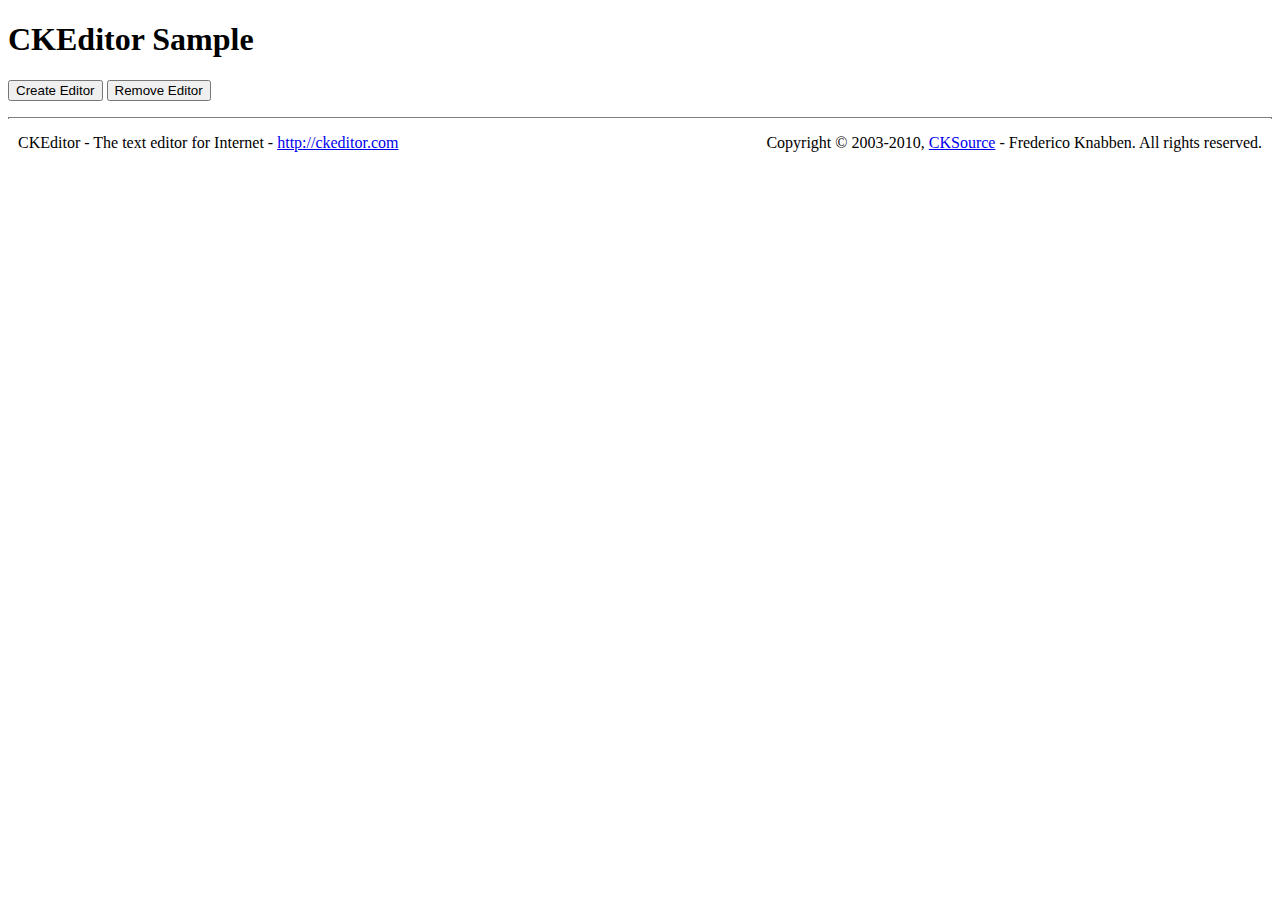
<file: administrator/ckeditor/_samples/ajax.html>
<!DOCTYPE html PUBLIC "-//W3C//DTD XHTML 1.0 Transitional//EN" "http://www.w3.org/TR/xhtml1/DTD/xhtml1-transitional.dtd">
<!--
Copyright (c) 2003-2010, CKSource - Frederico Knabben. All rights reserved.
For licensing, see LICENSE.html or http://ckeditor.com/license
-->
<html xmlns="http://www.w3.org/1999/xhtml">
<head>
	<title>Ajax - CKEditor Sample</title>
	<meta content="text/html; charset=utf-8" http-equiv="content-type" />
	<script type="text/javascript" src="../ckeditor.js"></script>
	<script src="sample.js" type="text/javascript"></script>
	<link href="sample.css" rel="stylesheet" type="text/css" />
	<script type="text/javascript">
	//<![CDATA[

var editor;

function createEditor()
{
	if ( editor )
		return;

	var html = document.getElementById( 'editorcontents' ).innerHTML;

	// Create a new editor inside the <div id="editor">
	editor = CKEDITOR.appendTo( 'editor' );
	editor.setData( html );

	// This sample may break here if the ckeditor_basic.js is used. In such case, the following code should be used instead:
	/*
	if ( editor.setData )
	editor.setData( html );
	else
	CKEDITOR.on( 'loaded', function()
	{
	editor.setData( html );
	});
	*/
}

function removeEditor()
{
	if ( !editor )
		return;

	// Retrieve the editor contents. In an Ajax application, this data would be
	// sent to the server or used in any other way.
	document.getElementById( 'editorcontents' ).innerHTML = editor.getData();
	document.getElementById( 'contents' ).style.display = '';

	// Destroy the editor.
	editor.destroy();
	editor = null;
}

	//]]>
	</script>
</head>
<body>
	<h1>
		CKEditor Sample
	</h1>
	<!-- This <div> holds alert messages to be display in the sample page. -->
	<div id="alerts">
		<noscript>
			<p>
				<strong>CKEditor requires JavaScript to run</strong>. In a browser with no JavaScript
				support, like yours, you should still see the contents (HTML data) and you should
				be able to edit it normally, without a rich editor interface.
			</p>
		</noscript>
	</div>
	<p>
		<input onclick="createEditor();" type="button" value="Create Editor" />
		<input onclick="removeEditor();" type="button" value="Remove Editor" />
	</p>
	<!-- This div will hold the editor. -->
	<div id="editor">
	</div>
	<div id="contents" style="display: none">
		<p>
			Edited Contents:</p>
		<!-- This div will be used to display the editor contents. -->
		<div id="editorcontents">
		</div>
	</div>
	<div id="footer">
		<hr />
		<p>
			CKEditor - The text editor for Internet - <a href="http://ckeditor.com/">http://ckeditor.com</a>
		</p>
		<p id="copy">
			Copyright &copy; 2003-2010, <a href="http://cksource.com/">CKSource</a> - Frederico
			Knabben. All rights reserved.
		</p>
	</div>
</body>
</html>
</file>
<file: administrator/ckeditor/_samples/sample.css>
/*
Copyright (c) 2003-2010, CKSource - Frederico Knabben. All rights reserved.
For licensing, see LICENSE.html or http://ckeditor.com/license
*/

fieldset
{
	margin: 0;
	padding: 10px;
}

form
{
	margin: 0;
	padding: 0;
}

pre
{
	background-color: #F7F7F7;
	border: 1px solid #D7D7D7;
	overflow: auto;
	margin: 0;
	padding: 0.25em;
}

#alerts
{
	color: Red;
}

#footer hr
{
	margin: 10px 0 15px 0;
	height: 1px;
	border: solid 1px gray;
	border-bottom: none;
}

#footer p
{
	margin: 0 10px 10px 10px;
	float: left;
}

#footer #copy
{
	float: right;
}

#outputSample
{
	width: 100%;
	table-layout: fixed;
}

#outputSample thead th
{
	color: #dddddd;
	background-color: #999999;
	padding: 4px;
	white-space: nowrap;
}

#outputSample tbody th
{
	vertical-align: top;
	text-align: left;
}

#outputSample pre
{
	margin: 0;
	padding: 0;
	white-space: pre; /* CSS2 */
	white-space: -moz-pre-wrap; /* Mozilla*/
	white-space: -o-pre-wrap; /* Opera 7 */
	white-space: pre-wrap; /* CSS 2.1 */
	white-space: pre-line; /* CSS 3 (and 2.1 as well, actually) */
	word-wrap: break-word; /* IE */
}
</file>
<file: administrator/ckfinder/_samples/sample.css>
/*
 * CKFinder
 * ========
 * http://ckfinder.com
 * Copyright (C) 2007-2011, CKSource - Frederico Knabben. All rights reserved.
 *
 * The software, this file and its contents are subject to the CKFinder
 * License. Please read the license.txt file before using, installing, copying,
 * modifying or distribute this file or part of its contents. The contents of
 * this file is part of the Source Code of CKFinder.
 *
 * Styles used in the samples pages.
 */

body, td, th, input, select, textarea
{
	font-size: 12px;
	font-family: Arial, Verdana, Sans-Serif;
}

h1
{
	font-weight: bold;
	font-size: 180%;
	margin-bottom: 10px;
}

form
{
	margin: 0;
	padding: 0;
}

#outputSample
{
	table-layout: fixed;
	width: 100%;
}

pre
{
	margin: 0;
	padding: 0;

	white-space: pre; /* CSS2 */
	white-space: -moz-pre-wrap; /* Mozilla*/
	white-space: -o-pre-wrap; /* Opera 7 */
	white-space: pre-wrap; /* CSS 2.1 */
	white-space: pre-line; /* CSS 3 (and 2.1 as well, actually) */
	word-wrap: break-word; /* IE */
}

#outputSample thead th
{
	color: #dddddd;
	background-color: #999999;
	padding: 4px;
	white-space: nowrap;
}

#outputSample tbody th
{
	vertical-align: top;
	text-align: left;
}

.error {
	color: #ff0000;
}
</file>
